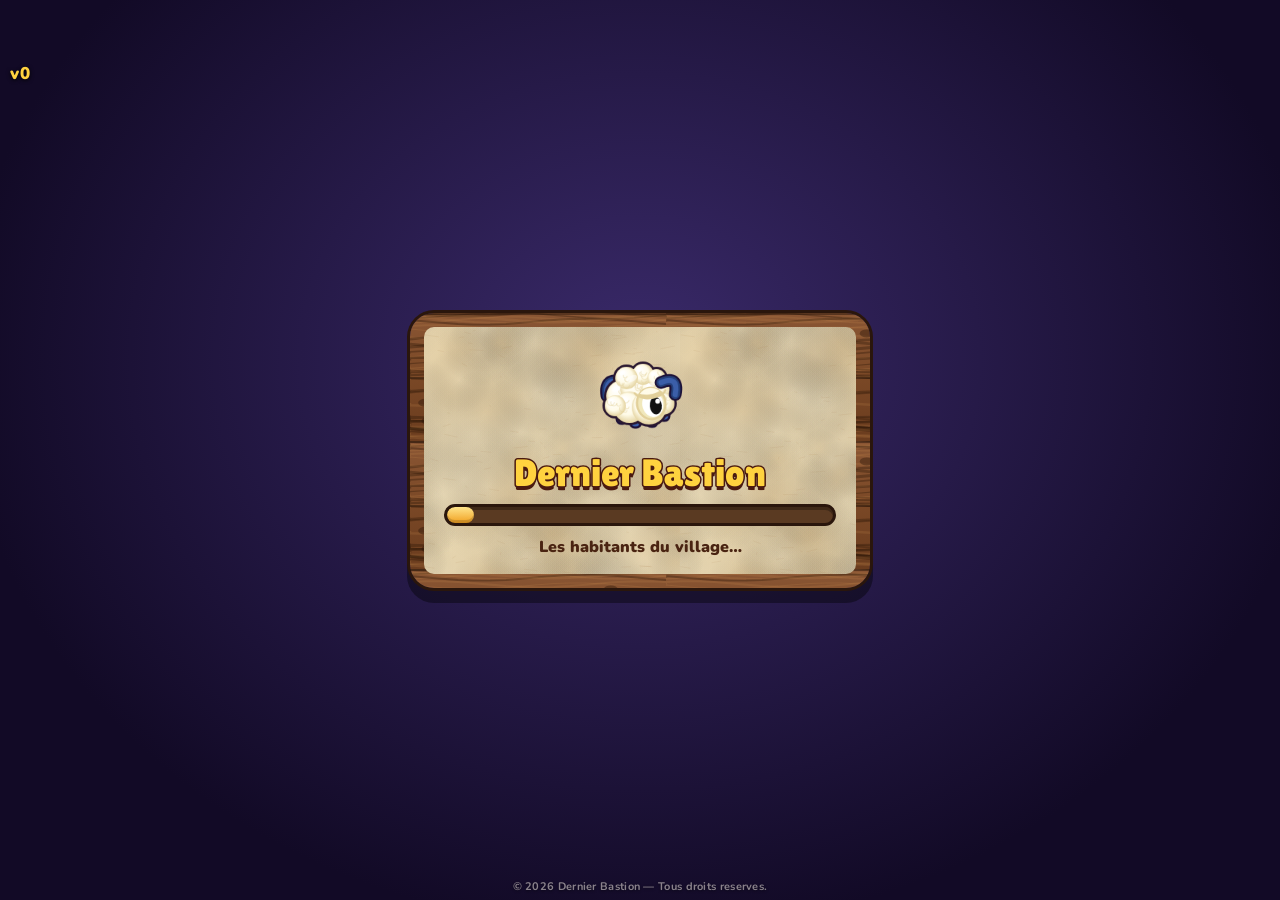
<file: index.html>
<!doctype html>
<html lang="fr">
<head>
<meta charset="utf-8">
<meta name="viewport" content="width=device-width,initial-scale=1,viewport-fit=cover,user-scalable=no">
<style>#fsBtn{display:none!important}</style>
<script>if(location.protocol==='file:'&&window.BastionAndroid&&BastionAndroid.importLegacySave){try{const s={};for(let i=0;i<localStorage.length;i++){const k=localStorage.key(i);if(k.startsWith('dernier-bastion'))s[k]=localStorage.getItem(k);}BastionAndroid.importLegacySave(JSON.stringify(s));}catch(e){console.error('Transfert impossible',e);}}</script>
<title>Dernier Bastion</title>
<link rel="stylesheet" href="fonts/fonts.css">
<link rel="stylesheet" href="style.css?v=451">

</head>
<body>
<canvas id="village" aria-label="Village"></canvas>
<canvas id="game" aria-label="Zone de jeu" hidden></canvas>
<canvas id="fpv" aria-hidden="true" hidden></canvas>

<div id="hud" hidden>
  <div id="fpCross" hidden></div>
  <div class="hud-top">
    <div class="vitals">
      <div class="meter"><div class="fill" id="hpFill"></div><div class="lbl"><span>PV</span><span id="hpText">100 / 100</span></div></div>
      <div class="meter xp"><div class="fill" id="xpFill" style="width:0"></div><div class="lbl"><span id="lvlText">Niv. 1</span><span id="xpText"></span></div></div>
    </div>
    <div class="wavebox"><span id="waveText">Vague 1</span><small id="leftText">Prépare-toi</small></div>
    <div class="hud-right">
      <span class="chip"><span id="killText">0</span>&nbsp;monstres</span>
      <span class="chip"><i class="coin"></i><span id="coinRunText">0</span></span>
      <span class="chip" id="speedChip" style="background:var(--sun);color:var(--ink)" hidden>×2</span>
      <button class="hud-mini" id="viewBtn" aria-label="Changer de vue">👁</button>
      <button class="hud-mini" id="speedHud" aria-label="Vitesse ×2">×2</button>
      <button id="pauseBtn" aria-label="Pause"></button>
    </div>
  </div>
  <div id="bossBar" hidden><div class="name" id="bossName"></div><div class="meter"><div class="fill" id="bossFill"></div></div></div>
  <div class="actions">
    <button class="act" id="bDash" aria-label="Roulade"><span class="ic">»</span><span>Roulade</span></button>
    <button class="act" id="bGren" aria-label="Grenade"><span class="ic">●</span><span>Grenade</span></button>
    <button class="act" id="bAim" aria-label="Viser" hidden><span class="ic">◎</span><span>Viser</span></button>
    <button class="act" id="bUlt" aria-label="Ultime"><span class="ic">★</span><span id="ultLabel">Ultime</span></button>
  </div>
</div>
<div id="hurt"></div>
<div id="banner"><div class="big" id="bannerBig"></div><div class="sub" id="bannerSub"></div></div>

<div id="vhud">
  <div class="vtop">
    <div class="group">
      <span class="vname">Village du Bastion</span>
      <span class="chip"><i class="coin"></i><span id="vCoins">0</span></span>
      <span class="chip"><i class="gem"></i><span id="vGems">0</span></span>
      <span class="chip" id="vHdv"></span>
      <span class="chip" id="vBuilderChip"><span id="vBuilder"></span></span>
    </div>
    <div class="group">
      <button class="btn alt" id="vFriends">Amis</button>
      <button class="btn alt" id="vCam">Vue</button>
      <button class="btn alt" id="vTest" hidden>Mode test</button>
      <button class="btn alt" id="vGfx">Graphismes</button>
      <button class="btn alt" id="vChest">Coffre</button>
      <button class="btn alt" id="vBag">Sac</button>
      <button class="btn alt" id="vSet">Paramètres</button>
      <button class="btn alt" id="soundBtn">Son : oui</button>
      <button class="btn alt" id="fsBtn">Plein écran</button>
    </div>
  </div>
  <div id="vhint">Pouce gauche : marcher · glisse à droite : tourner la caméra · approche-toi d’un bâtiment</div>
  <button class="btn big" id="vFallback" hidden>Jouer au Bastion</button>
  <div id="vjoy" hidden><div id="vjoyKnob"></div></div>
  <div id="vpanel" hidden></div>
</div>

<div class="modal" id="portalM" hidden>
  <div class="modal-in">
    <button class="modal-x" data-close aria-label="Fermer le portail">&#10005;</button>
    <h2>Portail</h2>
    <p class="sub">Choisis ton aventure <button class="btn alt pm-gfx" id="pmGfx" title="Fluide : moins d’effets et une image moins fine, pour un jeu plus rapide">Graphismes : beau</button></p>
    <div class="games">
      <section class="game-card bastion-card">
        <h3>Le Bastion</h3>
        <p class="gc-sub">Défends le bastion contre les vagues de monstres · record : vague <span id="pmBest">0</span></p>
        <div class="pm-row">
          <canvas id="pmHero" width="192" height="192"></canvas>
          <div>
            <b id="pmCls"></b>
            <p id="pmBonus"></p>
            <button class="btn alt" id="pmClassBtn" style="font-size:.95rem;padding:.4em .8em">Changer de classe</button>
          </div>
        </div>
        <div class="diff" id="diffRow" role="radiogroup" aria-label="Difficulté">
          <button data-diff="easy">Facile</button><button data-diff="normal">Moyen</button><button data-diff="hard">Hardcore</button>
        </div>
        <p class="gc-sub" id="diffInfo"></p>
        <button class="btn big" id="playBtn">JOUER EN SOLO</button>
        <button class="btn alt" id="bastionDuo">JOUER À PLUSIEURS (2 À 4)</button>
      </section>
      <section class="game-card wolf-card">
        <h3>Loup-Garou</h3>
        <p class="gc-sub">Soirée au coin du feu</p>
        <div class="wolf-art" aria-hidden="true"><span class="moon"></span><span class="fire"></span></div>
        <p class="gc-desc">Une nuit dans la forêt, autour d’un feu de camp, avec 8 autres joueurs (des bots). Le Conteur t’explique les règles, puis… méfie-toi des loups !</p>
        <button class="btn big" id="wolfBtn">JOUER EN SOLO</button><button class="btn alt" id="wolfDuo">JOUER À DEUX</button>
      </section>
      <section class="game-card candy-card">
        <h3>Royaume Sucré</h3>
        <p class="gc-sub" id="pmCandy">Niveau 1</p>
        <div class="cc-art" id="ccArt" aria-hidden="true"></div>
        <p class="gc-desc">Aligne au moins 3 bonbons de la même couleur ! Bonbons spéciaux, boosters, niveaux récompenses et roue sucrée toutes les 10 heures.</p>
        <button class="btn big" id="candyBtn">JOUER</button>
      </section>
    </div>
    <details class="panel portal-history"><summary>Historique des parties</summary>
      <h2>Dernières parties <small id="totalKills"></small></h2>
      <ul class="hist" id="histList"></ul>
    </details>
  </div>
</div>

<div class="modal" id="coopM" hidden><div class="modal-in"><div class="coop-cols">
        <aside id="friendsCol"><h3>Mes amis</h3><div id="friendsList"></div><p class="friends-tip">Pour ajouter un ami : connectez-vous une fois avec son code, puis touchez « Ajouter cet ami » dans la bulle 💬 Amis. Ensuite, « Rejoindre » suffit (ton ami doit avoir créé sa partie).</p></aside>
        <div id="coopPanel">
          <h2 id="coopTitle">Jouer à deux</h2>
          <p><span id="coopRules">Deux héros et un butin commun. Vies : 3 en Facile, 2 en Moyen, 1 en Hardcore. L’hôte choisit les améliorations. Internet requis.</span></p>
          <p><label for="coopAlias">Mon identifiant (facultatif)</label><br><input id="coopAlias" maxlength="25" placeholder="#Trucmuche" autocomplete="off" spellcheck="false"></p>
          <button class="btn alt" id="coopHost">Créer une partie</button>
          <p><label for="coopCode">Code de ton ami</label><br><input id="coopCode" maxlength="25" autocomplete="off" autocapitalize="characters" spellcheck="false" placeholder="" style="font:inherit;width:12em;max-width:100%;padding:8px"></p>
          <button class="btn alt" id="coopJoin">Rejoindre</button>
          <p id="coopStatus" role="status" aria-live="polite">Crée une partie ou saisis le code de ton ami.</p>
          <button class="btn" id="coopStart" hidden>Lancer à deux</button>
          <button class="btn alt" id="coopCancel" hidden>Annuler / quitter</button>
        </div></div><button class="btn alt" id="coopBack">Retour au jeu</button></div></div>
<div id="socialPrompt" hidden style="position:fixed;z-index:9999;top:12px;left:50%;transform:translateX(-50%);width:300px;max-width:90vw;padding:12px;background:#24164f;color:white;border:2px solid #ffd23f;border-radius:8px"><p id="socialPromptText"></p><button class="btn" id="socialYes">Accepter</button> <button class="btn alt" id="socialNo">Refuser</button></div>
<div id="friendBar" hidden><details id="friendChat"><summary>💬 Amis <span id="friendUnread"></span></summary><p id="friendPlace"></p><button class="btn alt" id="friendAdd">Ajouter cet ami</button><p id="friendAddStatus"></p><div id="friendLog" role="log" aria-live="polite"></div><form id="friendForm"><input id="friendText" maxlength="280" placeholder="Ton message…" aria-label="Message à ton ami" autocomplete="off"><button class="btn" type="submit">Envoyer</button></form><button class="btn alt" id="friendMic">Activer mon micro</button><p id="friendVoice">Micro coupé</p><audio id="friendAudio" autoplay></audio><div id="friendLaunch" hidden><button class="btn" id="friendBastion">Bastion ×1</button><button class="btn" id="friendWolf">Loup-Garou</button></div><button class="btn alt" id="friendLeave">Quitter la session</button></details></div>
<div class="modal" id="dungeonIntro" hidden><div class="modal-in"><h2>Donjon des gobelins</h2><p>Chapitre 1 · Les tambours sous le village</p><p>Les gobelins ont creusé un repaire sous la colline. Traverse leurs quatre postes de garde, puis défie Gribouille, leur chef. Le village compte sur toi !</p><p>Cinq petites salles, à terminer dans l’ordre. Les portes s’ouvrent après chaque victoire. Les ressources et équipements arriveront plus tard.</p><div class="diff" id="dungeonDiff" role="radiogroup" aria-label="Difficulté du donjon"><button data-dd="easy">Facile</button><button data-dd="normal">Moyen</button><button data-dd="hard">Hardcore</button></div><p id="dungeonProgress"></p><button class="btn" id="dungeonStart">Entrer dans le donjon</button><button class="btn alt" id="dungeonBack">Retour au portail</button></div></div>
<div class="modal" id="dungeonClear" hidden><div class="modal-in"><h2 id="dungeonClearTitle"></h2><p id="dungeonClearStats"></p><p>La porte suivante est ouverte. Reprends ton souffle : +10 % PV.</p><button class="btn" id="dungeonNext">Passer à la salle suivante</button><button class="btn alt" id="dungeonLeave">Quitter le donjon</button></div></div>
<div class="modal" id="dungeonReport" hidden><div class="modal-in"><h2 id="dungeonResult"></h2><p id="dungeonTotal"></p><div id="dungeonRows"></div><p>Emplacements de ressources : les drops et la fabrication seront ajoutés plus tard.</p><div class="diff" id="dungeonReplayDiff" role="radiogroup" aria-label="Difficulté pour rejouer"></div><button class="btn" id="dungeonReplay">Rejouer</button><button class="btn alt" id="dungeonHome">Retour au village</button></div></div>
<div class="modal" id="tutorialM" hidden><div class="modal-in"><h2 id="tutorialTitle"></h2><p id="tutorialText"></p><p id="tutorialProgress"></p><button class="btn alt" id="tutorialPrev">Précédent</button> <button class="btn" id="tutorialNext">Suivant</button> <button class="btn alt" id="tutorialSkip">Passer le tutoriel</button></div></div>
<div id="npcBubble" hidden role="status"><b id="npcSpeaker"></b><span id="npcWords"></span></div>
<section id="wolfDuoGame" hidden aria-label="Loup-Garou multijoueur">
<header><h2>Loup-Garou · <span id="wdPhase"></span></h2><button class="btn alt" id="wdQuit">Quitter</button></header>
<div class="wd-layout"><div><div class="wd-fire" aria-hidden="true">🌲 🔥 🌲</div><div id="wdPlayers"></div></div>
<div class="wd-story"><details><summary id="wdRole"></summary><p id="wdRoleHelp"></p></details><div id="wdLog" role="log" aria-live="polite"></div><b id="wdPrompt"></b><div id="wdChoices"></div><details><summary>Historique des votes</summary><div id="wdVotes"></div></details><p id="wdReward"></p></div></div></section>
<div class="modal" id="testM" hidden><div class="modal-in"><h2>Mode test</h2><p>Code du bunker requis.</p><input id="testCode" type="password" inputmode="numeric" maxlength="12" aria-label="Code du mode test" autocomplete="off"><p id="testMsg" role="status"></p><button class="btn" id="testUnlock">Déverrouiller</button><button class="btn alt" data-close>Annuler</button></div></div>
<div class="modal" id="classesM" hidden>
  <div class="modal-in">
    <h2>Caserne</h2>
    <p class="sub">Améliore la Caserne pour débloquer de nouvelles classes.</p>
    <div class="classes" id="classList" style="width:100%"></div>
    <div class="row-btns"><button class="btn" data-close>Valider</button></div>
  </div>
</div>

<div class="modal" id="skinsM" hidden>
  <div class="modal-in">
    <button class="modal-x" data-close aria-label="Fermer la garde-robe">&#10005;</button>
    <h2 id="shopTitle">Garde-robe</h2>
    <p class="sub"><span class="chip"><i class="coin"></i><span id="skinCoins">0</span> pièces</span> <span class="chip"><i class="gem"></i><span id="skinGems">0</span> gemmes</span></p>
    <div class="shop-layout">
    <aside class="pv">
      <div class="pv-stage">
        <canvas id="pvCanvas" aria-label="Aperçu du héros"></canvas>
        <div class="pv-rot"><button class="pv-arrow" id="pvLeft" aria-label="Tourner vers la gauche">&#9664;</button><button class="pv-arrow" id="pvRight" aria-label="Tourner vers la droite">&#9654;</button></div>
      </div>
      <div class="pv-info"><b id="pvName">Ton héros</b><span id="pvSub">Touche un objet pour l’essayer</span></div>
      <div class="pv-btns"><button class="btn" id="pvAct" hidden></button><button class="btn alt" id="pvReset">Annuler l’essai</button></div>
    </aside>
    <div class="shop-main">
    <div class="tabs" role="tablist">
      <button class="tab" data-tab="gear" role="tab"><svg viewBox="0 0 24 24" aria-hidden="true"><path d="M3 16c3 1 15 1 18 0l-2 3H5z" fill="currentColor"/><path d="M7 15c0-5 2-10 5-10s5 5 5 10" fill="currentColor" opacity=".75"/></svg><span>Équipements</span></button>
      <button class="tab" data-tab="weapon" role="tab"><svg viewBox="0 0 24 24" aria-hidden="true"><path d="M3 10h13l3-2h2v5h-4l-1 2h-3l-1 4H8l1-4H3z" fill="currentColor"/></svg><span>Armes</span></button>
      <button class="tab" data-tab="wskin" role="tab"><svg viewBox="0 0 24 24" aria-hidden="true"><path d="M12 2l2.6 6.3L21 9l-5 4.4L17.5 20 12 16.6 6.5 20 8 13.4 3 9l6.4-.7z" fill="currentColor"/></svg><span>Skins d’armes</span></button>
      <button class="tab" data-tab="melee" role="tab"><svg viewBox="0 0 24 24" aria-hidden="true"><path d="M19 3l2 2-9.5 9.5-2-2z" fill="currentColor"/><path d="M6 13l5 5-1.5 1.5-1.5-1.5-3 3-2-2 3-3-1.5-1.5z" fill="currentColor"/></svg><span>Corps à corps</span></button>
      <button class="tab" data-tab="mskin" role="tab"><svg viewBox="0 0 24 24" aria-hidden="true"><path d="M19 3l2 2-9.5 9.5-2-2z" fill="currentColor"/><path d="M17 12l1 2 2 1-2 1-1 2-1-2-2-1 2-1z" fill="currentColor"/><path d="M6 13l5 5-1.5 1.5-1.5-1.5-3 3-2-2 3-3-1.5-1.5z" fill="currentColor"/></svg><span>Skins corps à corps</span></button>
      <button class="tab" data-tab="pet" role="tab"><svg viewBox="0 0 24 24" aria-hidden="true"><ellipse cx="12" cy="16" rx="5" ry="4" fill="currentColor"/><circle cx="6" cy="10" r="2.2" fill="currentColor"/><circle cx="10" cy="6.5" r="2.2" fill="currentColor"/><circle cx="14" cy="6.5" r="2.2" fill="currentColor"/><circle cx="18" cy="10" r="2.2" fill="currentColor"/></svg><span>Familiers</span></button>
      <button class="tab" data-tab="cosm" role="tab"><svg viewBox="0 0 24 24" aria-hidden="true"><path d="M7 4h10l2 16-7-3-7 3z" fill="currentColor"/><circle cx="12" cy="9" r="2" fill="#fff8ec" opacity=".8"/></svg><span>Objivants</span></button>
      <button class="tab sel" data-tab="look" role="tab"><svg viewBox="0 0 24 24" aria-hidden="true"><path d="M12 3a9 9 0 1 0 0 18c1.5 0 2-1 1.4-2.2-.6-1.1.1-2.3 1.4-2.3H17a4 4 0 0 0 4-4c0-5-4-9.5-9-9.5z" fill="currentColor"/><circle cx="7.5" cy="11" r="1.6" fill="#ff4f6d"/><circle cx="10" cy="7" r="1.6" fill="#ffd23f"/><circle cx="15" cy="7.5" r="1.6" fill="#3db8ff"/></svg><span>Apparence</span></button>
    </div>
    <div id="gearList" style="width:100%;display:flex;flex-direction:column;gap:14px" hidden></div>
    <div id="skinList" style="width:100%;display:flex;flex-direction:column;gap:14px"></div>
    <div id="cosmList" style="width:100%;display:flex;flex-direction:column;gap:14px" hidden></div>
    <div id="weaponList" style="width:100%" hidden></div>
    <div id="meleeList" style="width:100%" hidden></div>
    <div id="mskinList" style="width:100%" hidden></div>
    <div class="wskins" id="wskinList" style="width:100%" hidden></div>
    <div id="petList" style="width:100%" hidden></div>
    </div>
    </div>
    <div class="row-btns"><button class="btn" data-close>Valider</button></div>
  </div>
</div>

<div class="modal" id="witchM" hidden>
  <div class="modal-in">
    <button class="modal-x" data-close aria-label="Fermer la sorcière">&#10005;</button>
    <h2>La sorcière</h2>
    <p class="sub"><span class="chip"><i class="coin"></i><span id="witchCoins">0</span> pièces</span> « Choisis un œuf, je m’occupe du reste… »</p>
    <div class="tabs" id="witchTabs"><button class="tab" data-wtab="eggs">Les œufs</button><button class="tab" data-wtab="pets">Mes familiers</button></div>
    <div id="witchList" style="width:100%"></div>
  </div>
</div>
<div class="modal" id="decoM" hidden>
  <div class="modal-in">
    <button class="modal-x" data-close aria-label="Fermer la décoration">&#10005;</button>
    <h2>Décoration</h2>
    <p class="sub"><span class="chip"><i class="coin"></i><span id="decoCoins">0</span> pièces</span> Chaque meuble garde sa place : tu choisis seulement son style.</p>
    <div class="deco-prev" id="decoPrevBox" hidden><canvas id="decoPrev" width="360" height="220"></canvas><div><b id="decoPrevName"></b><p id="decoPrevInfo"></p><button class="btn" id="decoPrevBuy"></button></div></div>
    <div id="decoList" style="width:100%;display:flex;flex-direction:column;gap:12px"></div>
  </div>
</div>
<div id="fade" hidden></div>
<div id="loader">
  <div class="ld-card">
    <canvas id="ldSheep" width="128" height="128" aria-hidden="true"></canvas>
    <h1>Dernier Bastion</h1>
    <div class="ld-bar"><div id="ldFill"></div></div>
    <p id="ldStep">Chargement…</p>
    <p class="ld-tip" id="ldTip"></p>
  </div>
</div>
<div id="candy" hidden>
  <div class="cc-map" id="ccMap">
    <div class="cc-top">
      <button class="cc-btn blue sm" id="ccBack">&#9664; Village</button>
      <div class="cc-title">Royaume Sucré<small><span id="ccStarsTot">0</span> ★ · <span id="ccStreakMap"></span></small></div>
      <button class="cc-gobbtn" id="ccGobBtn" aria-pressed="false" title="Mode du Gobelin têtu (hardcore) : tous les bonbons en rose, seules leurs formes changent">&#127856; Gobelin têtu · hardcore</button>
      <button class="cc-wheelbtn" id="ccWheelBtn"><i class="cc-mini"></i><span id="ccWheelTime">Roue prête !</span></button>
    </div>
    <div class="cc-inv" id="ccInv"></div>
    <div class="cc-scroll" id="ccPath"></div>
  </div>
  <div class="cc-play" id="ccPlay" hidden>
    <div class="cc-hud">
      <div class="cc-panel cc-lvl"><b id="ccLvl">Niveau 1</b><button class="cc-x" id="ccQuit" aria-label="Quitter le niveau">&#10005;</button></div>
      <div class="cc-panel cc-moves"><b id="ccMoves">20</b><span>coups</span></div>
      <div class="cc-panel"><span class="cc-lab">Objectifs</span><div class="cc-goals" id="ccGoals"></div></div>
      <div class="cc-panel cc-sc"><span class="cc-lab">Score</span><b id="ccScore">0</b><div class="cc-bar" id="ccBar"><i id="ccBarFill"></i><s>★</s><s>★</s><s>★</s></div></div>
    </div>
    <div class="cc-wrap" id="ccWrap"><canvas id="ccCanvas"></canvas><div id="ccFx"></div></div>
    <div class="cc-boost" id="ccBoost"></div>
  </div>
  <div class="cc-pop" id="ccPop" hidden><div class="cc-pop-in" id="ccPopIn"></div></div>
</div>

<div id="wolf" hidden>
  <div id="wNight"></div>
  <div class="w-top"><span class="chip" id="wPhase"></span><span class="chip" id="wRole"></span><button class="btn alt" id="wQuit">Quitter</button></div>
  <div id="wBubbles"></div>
  <div class="w-box" id="wBox"><div class="w-who" id="wWho"></div><div class="w-text" id="wText"></div><div class="w-btns" id="wBtns"></div></div>
  <div class="w-card" id="wCard" hidden><small>Ta carte</small><canvas id="wCardArt" width="220" height="200"></canvas><b id="wCardName"></b><p id="wCardDesc"></p><span class="w-tap">Touche la carte pour commencer</span></div>
</div>
<div class="modal" id="patchM" hidden>
  <div class="modal-in">
    <button class="modal-x" data-close aria-label="Fermer">&#10005;</button>
    <h2>Nouveautés</h2>
    <div class="patch" id="patchList"></div>
    <div class="row-btns"><button class="btn" data-close>Super !</button></div>
  </div>
</div>
<div class="modal" id="tribeM" hidden>
  <div class="modal-in">
    <button class="modal-x" data-close id="tribeX" aria-label="Fermer" hidden>&#10005;</button>
    <h2>Crée ton personnage</h2>
    <p class="sub">Choisis l’aventurier qui te représentera. Tu choisiras ensuite sa classe à la Caserne (Soldat, Ingénieur, Médecin…).</p>
    <label class="tribe-name">Nom de ton personnage <input id="tribeName" maxlength="16" placeholder="Arthur, Bjorn, Merlin…" autocomplete="off"></label>
    <div class="tribes" id="tribeList"></div>
  </div>
</div>
<div id="slotMenu" hidden>
  <div class="sm-in">
    <h1>Dernier Bastion</h1>
    <p class="sm-sub">Choisis ton personnage</p>
    <div class="sm-slots" id="smSlots"></div>
    <div class="sm-load"><div class="sm-bar"><i id="smFill"></i></div><span id="smStep">Chargement du jeu…</span></div>
    <button class="btn alt" id="smBack" hidden>Retour au village</button>
  </div>
</div>
<div class="modal" id="jobsM" hidden>
  <div class="modal-in">
    <button class="modal-x" data-close aria-label="Fermer les métiers">&#10005;</button>
    <h2>Métiers</h2>
    <div class="jobs" id="jobsList"></div>
    <div class="jtabs" id="jobsTabs"><button class="btn alt" data-jtab="res">Ressources</button><button class="btn alt" data-jtab="forge">Forgeron</button><button class="btn alt" data-jtab="alch">Alchimiste</button></div>
    <div id="jobsBody" class="jbody"></div>
  </div>
</div>
<div class="modal" id="setM" hidden>
  <div class="modal-in">
    <button class="modal-x" data-close aria-label="Fermer les paramètres">&#10005;</button>
    <h2>Paramètres</h2>
    <div id="setList" class="set-list"></div>
  </div>
</div>
<div id="raidAlert" hidden>
  <b>⚔ Alerte ! Le village est attaqué !</b>
  <span>Des monstres approchent des remparts.</span>
  <div class="row-btns"><button class="btn big-ish" id="raidGo">Défendre</button><button class="btn alt" id="raidNo">Plus tard</button></div>
</div>
<div class="modal" id="dbgM" hidden>
  <div class="modal-in">
    <button class="modal-x" onclick="DBG.close()" aria-label="Fermer">&#10005;</button>
    <h2>Panneau debug</h2>
    <div class="row-btns" style="flex-wrap:wrap;gap:6px">
      <button class="btn alt" onclick="DBG.go('maison')">maison</button>
      <button class="btn alt" onclick="DBG.go('atelier')">atelier</button>
      <button class="btn alt" onclick="DBG.go('escalierHaut')">escalierHaut</button>
      <button class="btn alt" onclick="DBG.go('escalierBas')">escalierBas</button>
      <button class="btn alt" onclick="DBG.go('table')">table</button>
      <button class="btn alt" onclick="DBG.go('concasseur')">concasseur</button>
      <button class="btn alt" onclick="DBG.go('porte')">porte</button>
      <button class="btn alt" onclick="DBG.go('coffre')">coffre</button>
      <button class="btn alt" onclick="DBG.char()">personnage</button>
      <button class="btn alt" onclick="DBG.go('chaises')">chaises</button>
    </div>
    <pre id="dbgTxt" style="text-align:left;font:13px ui-monospace,monospace;background:rgba(0,0,0,.35);padding:8px;border-radius:8px;white-space:pre-wrap"></pre>
    <div class="row-btns"><button class="btn" onclick="DBG.close()">Fermer</button></div>
  </div>
</div>
<div class="modal" id="ideaM" hidden>
  <div class="modal-in">
    <button class="modal-x" data-close aria-label="Fermer">&#10005;</button>
    <h2>Proposer une amélioration</h2>
    <p class="sub">Écris ton idée, puis touche le bouton pour la copier.</p>
    <textarea id="ideaText" rows="5" style="width:100%;box-sizing:border-box;border-radius:10px;padding:8px;background:rgba(0,0,0,.35);color:#fff;border:1px solid rgba(255,255,255,.25);font:14px system-ui,sans-serif"></textarea>
    <div class="row-btns"><button class="btn big-ish" data-ideasave>Copier mon idée</button></div>
  </div>
</div>
<div class="modal" id="bagM" hidden>
  <div class="modal-in">
    <button class="modal-x" data-close aria-label="Fermer le sac">&#10005;</button>
    <h2>Mon sac</h2>
    <p class="sub" id="bagSub"></p>
    <div id="bagList"></div>
    <p class="sub" id="bagChest" style="opacity:.85;margin-top:10px"></p>
    <div class="row-btns"><button class="btn big-ish" data-close>Fermer</button></div>
  </div>
</div><div class="modal" id="chestM" hidden>
  <div class="modal-in">
    <button class="modal-x" data-close aria-label="Fermer le coffre">&#10005;</button>
    <h2 id="chestTitle">Coffre du jour</h2>
    <p class="sub" id="chestSub"></p>
    <div class="streak" id="chestStreak"></div>
    <canvas id="chestCv" width="420" height="300" aria-label="Coffre"></canvas>
    <p class="chest-res" id="chestRes"></p>
    <div class="row-btns"><button class="btn big-ish" id="chestOpen">Ouvrir le coffre</button></div>
  </div>
</div>

<div class="modal" id="levelup" hidden>
  <div class="modal-in">
    <h2 id="luTitle">Niveau 2 !</h2>
    <p class="sub">Choisis une amélioration</p>
    <div class="lu-timer" id="luTimer" hidden><i></i></div>
    <div class="cards" id="luCards"></div>
  </div>
</div>

<div class="modal" id="pause" hidden>
  <div class="modal-in">
    <h2>Pause</h2>
    <p class="sub" id="pauseInfo"></p>
    <div class="row-btns">
      <button class="btn" id="resumeBtn">Reprendre</button>
      <button class="btn alt" id="zoomBtn">Caméra</button>
      <button class="btn alt" id="speedBtn">Vitesse : ×1</button>
      <button class="btn alt" id="quitBtn">Abandonner la partie</button>
    </div>
  </div>
</div>

<div class="modal" id="over" hidden>
  <div class="modal-in">
    <h2>Fin du combat</h2>
    <div class="record" id="recordText" hidden>Nouveau record !</div>
    <div class="recap-head"><canvas id="rHero" width="160" height="160"></canvas><div class="recap-who"><b id="rName"></b><small id="rSub"></small></div><div class="recap-time"><span>Temps de combat</span><b id="rTime">0:00</b></div></div>
    <div class="results">
      <div class="res"><b id="rWave">0</b><span>Vague</span></div>
      <div class="res"><b id="rKills">0</b><span>Monstres</span></div>
      <div class="res"><b id="rLevel">0</b><span>Niveau</span></div>
      <div class="res"><b id="rCoins">0</b><span>Pièces</span></div>
      <div class="res"><b id="rGems">0</b><span>Gemmes</span></div>
    </div>
    <div class="recap-loot" id="rLootBox" hidden><h3>Butin de fin de combat</h3><div class="rloot" id="rLoot"></div><p class="rnote" id="rNote"></p></div>
    <div class="row-btns">
      <button class="btn" id="againBtn">Rejouer</button>
      <button class="btn alt" id="menuBtn">Retour au village</button>
    </div>
  </div>
</div>

<script src="three.min.js"></script>
<script src="vendor/peerjs.min.js"></script>
<script src="coop-session.js?v=451"></script>
<script src="friend-book.js?v=451"></script>
<script src="dungeon-rules.js?v=451"></script>
<script src="character-models.js?v=451"></script>
<script src="coop-motion.js?v=451"></script>
<script src="coop-comms.js?v=451"></script>
<script src="wolf-social.js?v=451"></script>
<script src="wolf-duo.js?v=451"></script>
<script src="loader.js?v=451"></script>
<script src="main.js?v=451"></script>
</body>
</html>
</file>
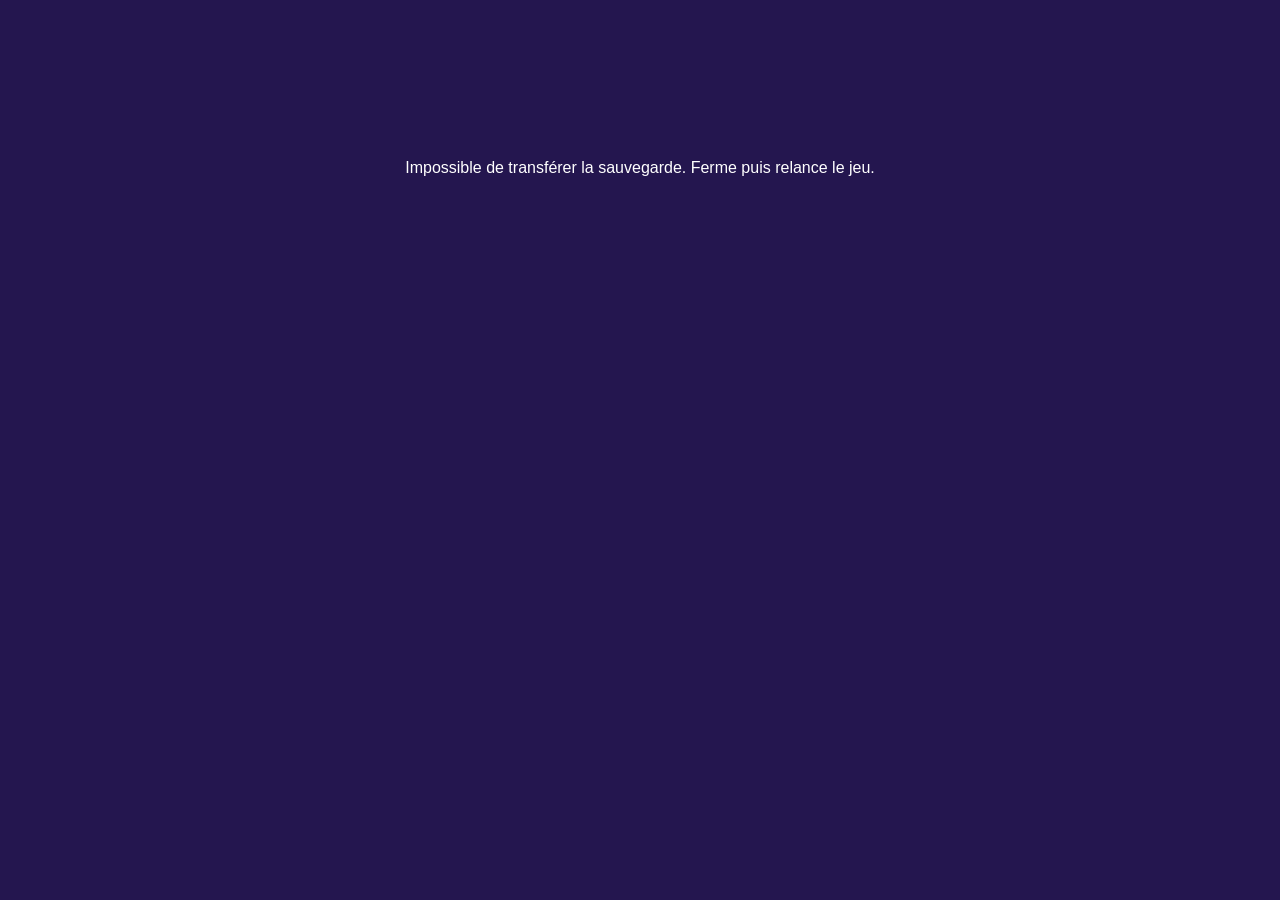
<file: migrate.html>
<!doctype html><meta charset="utf-8"><title>Dernier Bastion</title>
<body style="background:#24164f;color:white;font-family:sans-serif;text-align:center;padding:15vh 15px">
<p id="message">Transfert de ta sauvegarde…</p>
<script>
try {
  const save = {};
  for (let i=0;i<localStorage.length;i++) {
    const key=localStorage.key(i);
    if (key.startsWith('dernier-bastion')) save[key]=localStorage.getItem(key);
  }
  BastionAndroid.importLegacySave(JSON.stringify(save));
} catch (error) {
  document.getElementById('message').textContent='Impossible de transférer la sauvegarde. Ferme puis relance le jeu.';
}
</script>
</file>
<file: fonts/fonts.css>
@font-face{font-family:'Lilita One';font-style:normal;font-weight:400;font-display:swap;src:url('lilita-one-latin-400-normal.woff2') format('woff2')}
@font-face{font-family:'Nunito';font-style:normal;font-weight:700;font-display:swap;src:url('nunito-latin-700-normal.woff2') format('woff2')}
@font-face{font-family:'Nunito';font-style:normal;font-weight:800;font-display:swap;src:url('nunito-latin-800-normal.woff2') format('woff2')}
@font-face{font-family:'Nunito';font-style:normal;font-weight:900;font-display:swap;src:url('nunito-latin-900-normal.woff2') format('woff2')}
</file>
<file: style.css>
#tutorialM{z-index:210}#tutorialText{font-size:1.05rem;line-height:1.6}#npcBubble{position:fixed;z-index:70;pointer-events:none;zoom:1!important;box-sizing:border-box;width:max-content;max-width:min(200px,55vw);padding:7px 9px;border:2px solid #3a3550;border-radius:6px;background:#fff8ec;color:#24164f;font:12px/1.3 Nunito,sans-serif;box-shadow:0 2px 5px #0004}#npcSpeaker{display:block;font-weight:900;margin-bottom:2px}#npcWords{display:block}

#friendBar{position:fixed;right:8px;top:65px;z-index:180;max-width:min(360px,90vw);background:#24164f;color:white;border:2px solid #ffd23f;border-radius:12px;padding:8px}#friendChat>summary{cursor:pointer}#friendChat[open]{max-height:70vh;overflow:auto}#friendLog{max-height:160px;overflow:auto;overflow-wrap:anywhere}#friendLog p{margin:5px 0}#friendForm{display:flex;gap:5px}#friendText{min-width:0;flex:1;font:inherit}#friendVoice,#friendPlace{font-size:.85rem}#friendLaunch{display:flex;gap:5px}#friendBar input{padding:6px}#friendBar .btn{font-size:.85rem;padding:6px}

#wolfDuoGame{position:fixed;inset:0;z-index:100;padding:16px;overflow:auto;background:radial-gradient(ellipse at 30% 50%,#344532,#10152c 75%);color:#fff8ec}
#wolfDuoGame header{display:flex;align-items:center;justify-content:space-between;gap:12px}#wolfDuoGame h2{margin:0;font-size:1.4rem}
.wd-layout{display:grid;grid-template-columns:1fr 1fr;gap:20px;max-width:1300px;margin:auto}.wd-fire{text-align:center;font-size:2.5rem}
#wdPlayers{display:grid;grid-template-columns:repeat(3,1fr);gap:10px}.wd-seat{display:flex;flex-direction:column;text-align:center;padding:8px;border:2px solid #8a7654;border-radius:18px;background:#202d2c}.wd-face{font-size:1.8rem}.wd-seat.dead{opacity:.55}.wd-seat span:last-child{font-size:.8rem}
.wd-story{display:flex;flex-direction:column;gap:10px;min-height:0}#wdRole{color:#ffd23f;font-weight:bold;cursor:pointer}#wdLog{height:150px;overflow:auto;background:#101329a0;border-radius:12px;padding:10px}#wdLog p{margin:4px 0;font-size:.9rem}#wdChoices{display:flex;flex-wrap:wrap;gap:8px}#wdChoices details{width:100%}#wdChoices summary{cursor:pointer;padding:8px;color:#ffd23f}#wdChoices details .btn{margin:4px}#wdChoices .btn{font-size:.9rem;padding:.5em .7em}
@media(max-width:650px){.wd-layout{grid-template-columns:1fr}.wd-fire{display:none}.wd-seat{padding:4px}.wd-face{font-size:1.2rem}#wdLog{height:90px}}
/* Portal: four choices fit on tablets in landscape; no lobby embedded in a card. */
#portalM .games{grid-template-columns:repeat(4,minmax(0,1fr));gap:10px}
#portalM .modal-in{max-height:calc(100dvh / var(--uiz, .85) - 24px);padding:14px;gap:10px}
#portalM .game-card{min-width:0;padding:10px;gap:7px}
#portalM .pm-row{display:none}
#portalM .gc-desc{font-size:.82rem;line-height:1.2}
#portalM .game-card .btn{width:100%;padding:.45em .6em;font-size:1.1rem}
#portalM .portal-history{width:100%;padding:6px;margin:0}
#portalM .wolf-art,#portalM .cc-art{height:70px;min-height:0;max-height:70px;overflow:hidden}
#coopM .modal-in{width:min(980px,100%)}
.coop-cols{display:flex;gap:16px;width:100%;align-items:flex-start;flex-wrap:wrap}
#friendsCol{flex:0 0 300px;max-width:100%;background:#2f2066;border:3px solid var(--ink);border-radius:18px;padding:12px;box-shadow:0 5px 0 var(--ink);display:flex;flex-direction:column;gap:8px}
#friendsCol h3{margin:0;font-family:var(--display);font-weight:400;font-size:1.5rem;color:var(--sun)}
#coopPanel{flex:1 1 320px;min-width:0}
#friendsList{display:flex;flex-direction:column;gap:8px;color:var(--muted);font-weight:800}
.friend-row{display:flex;flex-direction:column;gap:6px;background:rgba(255,255,255,.07);border-radius:12px;padding:8px 10px;color:var(--paper)}
.friend-row b{font-size:1.05rem}.friend-row small{color:var(--muted)}
.friend-row .row-btns{display:flex;gap:6px;flex-wrap:wrap}
.friends-tip{margin:0;font-size:.8rem;color:var(--muted);font-weight:700}
@media (max-height:650px){#portalM .gc-desc,#portalM .wolf-art,#portalM .cc-art{display:none}#portalM .game-card h3{font-size:1.4rem}#portalM .modal-in>h2{margin:0}}
@media (max-width:600px) and (orientation:portrait){#portalM .games{grid-template-columns:1fr}#portalM .game-card{display:grid;grid-template-columns:1fr 1fr;gap:6px}#portalM .game-card h3,#portalM .gc-sub{grid-column:1/-1}#portalM .gc-desc,#portalM .wolf-art,#portalM .cc-art{display:none}#portalM .diff{grid-column:1/-1}#portalM .candy-card .btn{grid-column:1/-1}}
@media(max-height:500px){#portalM .modal-in>h2{font-size:2rem}#portalM .game-card .btn{font-size:1rem;padding:.5em .6em}#portalM .modal-in{gap:6px}#portalM .gc-sub{font-size:.8rem}}
.dungeon-card{background:linear-gradient(150deg,#495434,#243328)}
#dungeonReport .modal-in{width:min(700px,100%);max-height:calc(100dvh / var(--uiz,.85) - 32px);overflow-y:auto;display:block;padding:16px}
#dungeonRows{width:100%}#dungeonReport h2{margin:0 0 8px;font-size:clamp(24px,4vw,34px)}#dungeonReport p{margin:5px 0}#dungeonReport .btn{margin:8px 4px 0}
.dungeon-row h3{margin:0 0 3px;font-size:17px}.dungeon-row p{font-size:14px}
.dungeon-row{padding:8px;margin:6px 0;background:#302545;border:1px solid #7d7390;border-radius:8px}
.dungeon-loot{display:flex;gap:6px;margin-top:7px}.dungeon-loot span{display:block;width:24px;height:24px;background:#171422;border:2px solid #726981;border-radius:4px}
#dungeonClear .modal-in,#dungeonIntro .modal-in{max-width:600px}
@media(max-width:600px) and (orientation:portrait){#portalM .dungeon-card .btn{grid-column:1/-1}#portalM .games{gap:5px}#portalM .game-card{padding:7px;gap:4px}#portalM .gc-sub{font-size:.75rem;margin:0}}
/* Layout : village 3D plein écran (WebGL) ou Bastion en 2D (canevas), interface en couches par-dessus. Un seul look : couleurs vives façon jouet. */
:root{
  --ink:#1d1238;
  --night:#24164f;
  --violet:#6c4cf0;
  --lilac:#b9a6ff;
  --sun:#ffd23f;
  --mint:#3df5b0;
  --pink:#ff4fa3;
  --sky:#3db8ff;
  --orange:#ff8a1f;
  --paper:#fff8ec;
  --muted:#c8bdf5;
  --r-common:#c9d3e8;
  --r-rare:#3db8ff;
  --r-epic:#b46bff;
  --r-legend:#ffd23f;
  --display:'Lilita One','Arial Black',Impact,system-ui,sans-serif;
  --body:'Nunito',system-ui,-apple-system,'Segoe UI',Roboto,sans-serif;
  color-scheme:dark;
}
html,body{height:100%;margin:0;overflow:hidden;background:var(--night);color:var(--paper);font-family:var(--body);
  touch-action:none;user-select:none;-webkit-user-select:none;-webkit-touch-callout:none;-webkit-tap-highlight-color:transparent}
*{box-sizing:border-box}
[hidden]{display:none!important}
canvas#game{position:fixed;inset:0;display:block;touch-action:none}
canvas#fpv{position:fixed;inset:0;display:block;width:100%;height:100%;pointer-events:none}
.hud-right .hud-mini{pointer-events:auto;height:46px;min-width:46px;border-radius:14px;border:3px solid var(--ink);background:var(--paper);color:var(--ink);box-shadow:0 4px 0 var(--ink);font:900 .95rem var(--display,inherit);padding:0 .55em}
.hud-right .hud-mini.on{background:var(--sun)}
#fpCross{position:fixed;left:50%;top:50%;width:18px;height:18px;margin:-9px 0 0 -9px;pointer-events:none;z-index:5}
#fpCross::before,#fpCross::after{content:"";position:absolute;background:rgba(255,255,255,.85);box-shadow:0 0 0 1px rgba(29,18,56,.6)}
#fpCross::before{left:8px;top:0;width:2px;height:18px}#fpCross::after{top:8px;left:0;height:2px;width:18px}
button{font:inherit;color:inherit;cursor:pointer;touch-action:manipulation}
button:focus-visible{outline:3px solid var(--sun);outline-offset:3px}
.chunky{font-family:var(--display);letter-spacing:.02em}
.btn{border:3px solid var(--ink);border-radius:16px;background:var(--sun);color:var(--ink);font-family:var(--display);font-size:1.15rem;
  padding:.6em 1.2em;box-shadow:0 5px 0 var(--ink);transition:transform .06s}
.btn:active{transform:translateY(4px);box-shadow:0 1px 0 var(--ink)}
.btn.alt{background:var(--paper)}
.btn.pink{background:var(--pink);color:var(--paper)}
.btn:disabled{background:#6d6690;color:#2e2a45;cursor:not-allowed}

/* ---------- Menu ---------- */
#menu{position:fixed;inset:0;overflow-y:auto;touch-action:pan-y;
  padding-block:calc(env(safe-area-inset-top,0px) + 18px) calc(env(safe-area-inset-bottom,0px) + 24px);
  padding-left:max(16px,env(safe-area-inset-left,0px));padding-right:max(16px,env(safe-area-inset-right,0px));
  background:linear-gradient(180deg,rgba(36,22,79,.82),rgba(36,22,79,.55) 40%,rgba(36,22,79,.9))}
.menu-wrap{max-width:1100px;margin:0 auto;display:flex;flex-direction:column;gap:18px}
.topbar{display:flex;justify-content:space-between;align-items:center;gap:12px;flex-wrap:wrap}
.purse{display:flex;gap:10px;flex-wrap:wrap}
.chip{display:inline-flex;align-items:center;gap:6px;background:var(--ink);border:2px solid var(--violet);border-radius:999px;padding:.35em .9em;font-weight:900;font-variant-numeric:tabular-nums}
.gem{width:14px;height:14px;background:linear-gradient(135deg,#9af0ff,#3db8ff 55%,#b46bff);border:2px solid var(--ink);transform:rotate(45deg);border-radius:3px;flex:none;display:inline-block}
#vTest.on{background:var(--mint)}
.coin{width:16px;height:16px;border-radius:50%;background:var(--sun);border:2px solid var(--ink);box-shadow:inset -2px -2px 0 #e0a800;flex:none}
.small-btns{display:flex;gap:8px}
.small-btns .btn{font-size:.9rem;padding:.45em .8em;box-shadow:0 4px 0 var(--ink)}
h1.logo{margin:4px 0 0;font-family:var(--display);font-weight:400;line-height:.9;font-size:clamp(3rem,9vw,6.2rem);text-wrap:balance;
  color:var(--sun);-webkit-text-stroke:3px var(--ink);paint-order:stroke fill;
  text-shadow:0 6px 0 var(--ink),0 10px 0 var(--pink)}
h1.logo span{display:block;color:var(--mint);font-size:.62em}
.tagline{margin:6px 0 0;color:var(--muted);font-weight:800;max-width:60ch}
.menu-grid{display:grid;grid-template-columns:minmax(0,1.6fr) minmax(0,1fr);gap:18px;align-items:start}
@media (max-width:820px){.menu-grid{grid-template-columns:minmax(0,1fr)}}
.panel{background:rgba(29,18,56,.88);border:3px solid var(--ink);border-radius:20px;padding:16px;box-shadow:0 6px 0 rgba(0,0,0,.35);min-width:0}
.panel h2{margin:0 0 12px;font-family:var(--display);font-weight:400;font-size:1.5rem;color:var(--paper)}
.panel h2 small{font-family:var(--body);font-size:.85rem;color:var(--muted);font-weight:800;margin-left:6px}
.classes{display:grid;grid-template-columns:repeat(4,minmax(0,1fr));gap:12px}
@media (max-width:900px){.classes{grid-template-columns:repeat(2,minmax(0,1fr))}}
@media (max-width:560px){.classes{grid-template-columns:minmax(0,1fr)}}
.cls{text-align:left;background:#2f2066;border:3px solid var(--ink);border-radius:16px;padding:12px;display:flex;flex-direction:column;gap:8px;position:relative;min-width:0}
.cls.sel{background:#3d2a85;outline:3px solid var(--sun);outline-offset:-1px}
.cls canvas.hero{width:72px;height:72px}
.cls .name{font-family:var(--display);font-size:1.35rem;line-height:1}
.cls .desc{font-size:.88rem;color:var(--muted);font-weight:700;line-height:1.35}
.cls .ult{font-size:.8rem;font-weight:900;text-transform:uppercase;letter-spacing:.06em;color:var(--mint)}
.stats{display:grid;grid-template-columns:auto 1fr;gap:3px 8px;font-size:.75rem;font-weight:900;color:var(--muted);align-items:center}
.bar{height:7px;background:var(--ink);border-radius:4px;overflow:hidden}
.bar i{display:block;height:100%;background:var(--mint);border-radius:4px}
.lock{position:absolute;inset:0;border-radius:13px;background:rgba(29,18,56,.78);display:flex;flex-direction:column;align-items:center;justify-content:center;gap:8px;text-align:center;padding:10px}
.lock b{font-family:var(--display);font-size:1.2rem;font-weight:400}
.lock .btn{font-size:.95rem;padding:.45em .9em}
.shop{display:flex;flex-direction:column;gap:10px}
.shop-row{display:grid;grid-template-columns:minmax(0,1fr) auto;gap:4px 10px;align-items:center;background:#2f2066;border:3px solid var(--ink);border-radius:14px;padding:10px 12px}
.shop-row .n{font-family:var(--display);font-size:1.1rem}
.shop-row .d{font-size:.82rem;color:var(--muted);font-weight:800}
.pips{display:flex;gap:4px;grid-column:1}
.pips i{width:16px;height:8px;border-radius:3px;background:var(--ink);border:1px solid #4b3a8f}
.pips i.on{background:var(--sun);border-color:var(--ink)}
.shop-row .btn{grid-row:1 / span 3;grid-column:2;font-size:.9rem;padding:.45em .8em;display:inline-flex;gap:6px;align-items:center}
.play-row{display:flex;gap:14px;align-items:center;flex-wrap:wrap}
.play-row .btn.big{font-size:2rem;padding:.35em 1.6em;border-radius:20px;box-shadow:0 7px 0 var(--ink);background:var(--mint)}
.howto{color:var(--muted);font-weight:800;font-size:.9rem;line-height:1.5;max-width:60ch}
.howto b{color:var(--paper)}
.col{display:flex;flex-direction:column;gap:18px;min-width:0}
.skins{display:grid;grid-template-columns:repeat(auto-fill,minmax(108px,1fr));gap:10px}
.skin{position:relative;background:#2f2066;border:3px solid var(--ink);border-radius:16px;padding:8px 6px 10px;display:flex;flex-direction:column;align-items:center;gap:5px;min-width:0}
.skin.sel{background:#3d2a85;outline:3px solid var(--sun);outline-offset:-1px}
.skin canvas{width:88px;height:88px}
.skin.locked canvas{filter:grayscale(.8) brightness(.75)}
.skin .sn{font-family:var(--display);font-size:1.05rem;line-height:1}
.skin .sp{font-size:.75rem;font-weight:900;color:var(--muted);display:inline-flex;gap:5px;align-items:center}
.skin .sp.can{color:var(--sun)}
.hist{display:flex;flex-direction:column;gap:6px;margin:0;padding:0;list-style:none}
.hist li{display:grid;grid-template-columns:auto minmax(0,1fr) auto;gap:10px;align-items:center;background:#2f2066;border:2px solid var(--ink);border-radius:12px;padding:8px 10px;font-weight:800;font-size:.85rem}
.hist .w{font-family:var(--display);font-weight:400;font-size:1.1rem;color:var(--sun);font-variant-numeric:tabular-nums}
.hist .m{color:var(--paper);min-width:0}
.hist .dt{color:var(--muted);font-size:.75rem;text-align:right}
.empty{color:var(--muted);font-weight:800;margin:0}

/* ---------- HUD ---------- */
#hud{position:fixed;inset:0;pointer-events:none}
.hud-top{position:absolute;top:calc(env(safe-area-inset-top,0px) + 10px);left:max(12px,env(safe-area-inset-left,0px));right:max(12px,env(safe-area-inset-right,0px));
  display:grid;grid-template-columns:minmax(0,1fr) auto minmax(0,1fr);gap:10px;align-items:start}
.vitals{display:flex;flex-direction:column;gap:6px;max-width:300px}
.meter{position:relative;height:22px;background:var(--ink);border:3px solid var(--ink);border-radius:12px;overflow:hidden}
.meter .fill{position:absolute;inset:0;width:100%;border-radius:8px;transition:width .12s}
#hpFill{background:linear-gradient(180deg,#7dffc4,#2fd38f)}
#xpFill{background:linear-gradient(180deg,#8fd8ff,#3db8ff)}
.meter .lbl{position:absolute;inset:0;display:flex;align-items:center;justify-content:space-between;padding:0 8px;font-weight:900;font-size:.78rem;color:var(--paper);font-variant-numeric:tabular-nums;
  text-shadow:-1px -1px 0 var(--ink),1px -1px 0 var(--ink),-1px 1px 0 var(--ink),1px 1px 0 var(--ink)}
.meter.xp{height:16px}
.meter.xp .lbl{font-size:.68rem}
.wavebox{text-align:center;font-family:var(--display);font-size:1.6rem;line-height:1;color:var(--paper);-webkit-text-stroke:2px var(--ink);paint-order:stroke fill;text-shadow:0 3px 0 var(--ink)}
.wavebox small{display:block;font-family:var(--body);font-weight:900;font-size:.72rem;-webkit-text-stroke:0;color:var(--paper);margin-top:4px;font-variant-numeric:tabular-nums;
  text-shadow:-1px -1px 0 var(--ink),1px -1px 0 var(--ink),-1px 1px 0 var(--ink),1px 1px 0 var(--ink)}
.hud-right{display:flex;justify-content:flex-end;gap:8px;align-items:center}
.hud-right .chip{font-size:.85rem}
#pauseBtn{pointer-events:auto;width:46px;height:46px;border-radius:14px;border:3px solid var(--ink);background:var(--paper);box-shadow:0 4px 0 var(--ink);display:grid;place-items:center;padding:0}
#pauseBtn::before{content:"";width:14px;height:16px;border-left:5px solid var(--ink);border-right:5px solid var(--ink)}
#bossBar{position:absolute;left:50%;transform:translateX(-50%);top:calc(env(safe-area-inset-top,0px) + 74px);width:min(460px,70vw)}
#bossBar .meter{height:18px}
#bossFill{background:linear-gradient(180deg,#ff8a6b,#ff3a3a)}
#bossBar .name{text-align:center;font-family:var(--display);font-size:1rem;color:#ff8a6b;-webkit-text-stroke:2px var(--ink);paint-order:stroke fill;margin-bottom:2px}
.actions{position:absolute;right:calc(env(safe-area-inset-right,0px) + 20px);bottom:calc(env(safe-area-inset-bottom,0px) + 20px);width:210px;height:190px;pointer-events:none}
.act{pointer-events:auto;position:absolute;border-radius:50%;border:4px solid var(--ink);display:grid;place-items:center;touch-action:none;padding:0;
  font-family:var(--display);color:var(--ink);box-shadow:0 5px 0 var(--ink);--cd:0;overflow:hidden}
.act::after{content:"";position:absolute;inset:0;border-radius:50%;background:conic-gradient(rgba(29,18,56,.72) calc(var(--cd)*360deg),transparent 0)}
.act span{position:relative;z-index:1;font-size:.82rem;line-height:1;text-align:center}
.act .ic{position:relative;z-index:1;font-size:1.6rem;line-height:1}
.act.pressed{transform:translateY(3px);box-shadow:0 2px 0 var(--ink)}
#bUlt{width:104px;height:104px;right:0;bottom:0;background:var(--pink);color:var(--paper)}
#bUlt.ready{animation:pulse 1s ease-in-out infinite}
#bGren{width:72px;height:72px;right:118px;bottom:6px;background:var(--sun)}
#bDash{width:72px;height:72px;right:14px;bottom:116px;background:var(--sky)}
#bAim{width:72px;height:72px;right:118px;bottom:112px;background:var(--paper)}
#bAim.on{background:var(--mint,#3df5b0)}
#fpCross.aim{transform:scale(.6)}
#fpCross.aim::before,#fpCross.aim::after{background:#ff4f6d}
@keyframes pulse{50%{box-shadow:0 5px 0 var(--ink),0 0 0 8px rgba(255,79,163,.35)}}
#hurt{position:fixed;inset:0;pointer-events:none;background:radial-gradient(ellipse at center,transparent 55%,rgba(255,40,80,.55));opacity:0;transition:opacity .25s}
#banner{position:fixed;left:0;right:0;top:34%;text-align:center;pointer-events:none;opacity:0}
#banner .big{font-family:var(--display);font-size:clamp(2.4rem,7vw,4.4rem);color:var(--sun);-webkit-text-stroke:3px var(--ink);paint-order:stroke fill;text-shadow:0 5px 0 var(--ink)}
#banner .sub{font-family:var(--display);font-size:clamp(1.1rem,3vw,1.7rem);color:var(--paper);-webkit-text-stroke:2px var(--ink);paint-order:stroke fill}
#banner.show{animation:bannerIn 2.2s ease-out forwards}
@keyframes bannerIn{0%{opacity:0;transform:scale(1.4)}12%{opacity:1;transform:scale(1)}78%{opacity:1}100%{opacity:0;transform:translateY(-20px)}}

/* ---------- Fenêtres ---------- */
.modal{position:fixed;inset:0;display:flex;align-items:center;justify-content:center;background:rgba(20,10,45,.72);overflow-y:auto;touch-action:pan-y;
  padding-block:calc(env(safe-area-inset-top,0px) + 16px) calc(env(safe-area-inset-bottom,0px) + 16px);
  padding-left:max(16px,env(safe-area-inset-left,0px));padding-right:max(16px,env(safe-area-inset-right,0px))}
.deco-row{display:grid;grid-template-columns:repeat(auto-fill,minmax(130px,1fr));gap:8px}
.deco{background:#2f2066;border:3px solid var(--ink);border-radius:14px;padding:8px;display:flex;flex-direction:column;gap:4px;align-items:center;color:var(--paper);cursor:pointer}
.deco.on{outline:3px solid var(--sun);outline-offset:-1px}
.deco:disabled{opacity:.5}
.deco .sw3{display:flex;gap:4px}.deco .sw3 i{width:24px;height:24px;border-radius:50%;border:2px solid var(--ink);display:block}
.deco .sn{font-family:var(--display);font-size:1rem}.deco .sp{font-weight:800;font-size:.8rem;color:var(--sun)}
#fade{position:fixed;inset:0;z-index:60;background:#05030f;opacity:0;transition:opacity .9s;display:grid;place-items:center;color:#fff8ec;font-family:var(--display);font-size:2.4rem;pointer-events:none}
#fade.on{opacity:1}
#loader{position:fixed;inset:0;z-index:100;display:grid;place-items:center;background:radial-gradient(ellipse at 50% 40%,#3a2a6a,#120a26 75%);transition:opacity .6s}
#loader.out{opacity:0;pointer-events:none}
.ld-card{width:min(460px,88vw);border:14px solid transparent;border-radius:24px;background:var(--parch,#f1dfb8) padding-box,var(--wood,#7a4a26) border-box;box-shadow:0 0 0 3px #2a160c,0 12px 0 3px rgba(0,0,0,.4);padding:18px 20px 16px;display:flex;flex-direction:column;align-items:center;gap:10px;text-align:center}
.ld-card h1{margin:0;font-family:var(--display);font-weight:400;font-size:2.4rem;color:#ffd23f;-webkit-text-stroke:3px #4a1a10;paint-order:stroke fill;text-shadow:0 4px 0 #4a1a10}
#ldSheep{width:96px;height:96px;animation:ldHop .7s ease-in-out infinite alternate}
@keyframes ldHop{from{transform:translateY(4px) scale(1.04,.96)}to{transform:translateY(-12px) scale(.97,1.03)}}
.ld-bar{width:100%;height:22px;border-radius:999px;background:#5a3a22;border:3px solid #2a160c;overflow:hidden;box-shadow:inset 0 3px 0 rgba(0,0,0,.3)}
#ldFill{height:100%;width:0;border-radius:999px;background:linear-gradient(180deg,#ffe48a,#f0a020);box-shadow:inset 0 -3px 0 rgba(0,0,0,.15);transition:width .25s}
#ldStep{margin:0;font-weight:900;color:#4a2412}
.ld-tip{position:fixed;left:16px;right:16px;bottom:calc(env(safe-area-inset-bottom,0px) + 28px);margin:0 auto;max-width:760px;text-align:center;font-weight:800;font-size:1.05rem;line-height:1.35;color:#ffe9a8;text-shadow:0 2px 0 rgba(0,0,0,.45);transition:opacity .4s}
.ld-tip.fade{opacity:0}
#wolf{position:fixed;inset:0;z-index:20;pointer-events:none}
#wolf .btn,#wolf .w-box,#wolf .w-card,#wolf .w-top{pointer-events:auto}
#wNight{position:absolute;inset:0;background:radial-gradient(ellipse at 50% 55%,rgba(5,5,25,.15),rgba(5,5,25,.8));opacity:0;transition:opacity 1.2s}
#wNight.on{opacity:1}
.w-top{position:absolute;top:10px;left:10px;right:10px;display:flex;gap:8px;align-items:center;flex-wrap:wrap}
.w-top #wQuit{margin-left:auto;font-size:.9rem;padding:.35em .9em}
.w-box{position:absolute;left:50%;bottom:14px;transform:translateX(-50%);width:min(780px,94vw);background:rgba(18,12,40,.92);border:3px solid var(--ink);border-radius:20px;padding:12px 16px;box-shadow:0 6px 0 rgba(0,0,0,.35);display:flex;flex-direction:column;gap:8px}
.w-who{font-family:var(--display);font-size:1.15rem}
.w-text{color:var(--paper);font-weight:800;font-size:1.02rem;line-height:1.35}
.w-btns{display:flex;flex-wrap:wrap;gap:8px}
.w-btns .btn{font-size:.95rem;padding:.45em .9em}
.w-bubble{position:absolute;transform:translate(-50%,-100%);max-width:230px;background:#fff8ec;color:var(--ink);font-weight:800;font-size:.85rem;padding:8px 11px;border-radius:14px;border:3px solid var(--ink);box-shadow:0 3px 0 var(--ink)}
.w-bubble::after{content:'';position:absolute;left:50%;bottom:-11px;margin-left:-8px;border:8px solid transparent;border-top-color:var(--ink)}
.w-card{--rc:#ffd23f;position:absolute;left:50%;top:50%;transform:translate(-50%,-55%);width:min(300px,80vw);background:linear-gradient(180deg,#2a1b5c,#141030);border:4px solid var(--rc);border-radius:22px;padding:14px;display:flex;flex-direction:column;align-items:center;gap:6px;text-align:center;box-shadow:0 0 40px rgba(0,0,0,.6);cursor:pointer;animation:bannerIn .5s}
.w-card small{color:var(--muted);font-weight:800}
.w-card canvas{width:100%;border-radius:14px}
.w-card b{font-family:var(--display);font-size:1.9rem;font-weight:400}
.w-card p{color:var(--paper);font-weight:800;margin:0;font-size:.95rem}
.w-tap{color:var(--sun);font-weight:800;font-size:.85rem}
.wolf-panel{border-color:#7a4fd9}
#portalM .modal-in{width:min(1240px,100%)}
.games{display:grid;grid-template-columns:repeat(auto-fit,minmax(300px,1fr));gap:14px;width:100%;align-items:stretch}
.pm-gfx{font-size:.85rem;padding:.25em .8em;margin-left:8px;vertical-align:middle;box-shadow:0 3px 0 var(--ink)}
.game-card{display:flex;flex-direction:column;align-items:center;gap:10px;padding:16px;border:3px solid var(--ink);border-radius:20px;text-align:center;box-shadow:0 6px 0 rgba(0,0,0,.3)}
.game-card h3{margin:0;font-family:var(--display);font-weight:400;font-size:1.7rem;color:#fff3d0;text-shadow:0 3px 0 var(--ink)}
.game-card .gc-sub{margin:0;color:#e8dcff;font-weight:800;font-size:.9rem}
.game-card .gc-desc{margin:0;color:#e8dcff;font-weight:700;font-size:.92rem;line-height:1.4}
.game-card .btn.big{margin-top:auto;width:100%}
.bastion-card{background:linear-gradient(180deg,#3d6fd9,#2a2b7a)}
.wolf-card{background:linear-gradient(180deg,#3a2a6a,#160f2e)}
.wolf-art{position:relative;width:100%;height:120px;border-radius:14px;background:radial-gradient(ellipse at 50% 100%,rgba(255,150,40,.55),transparent 55%),linear-gradient(180deg,#0e1430,#1d2a3a);overflow:hidden;border:2px solid rgba(255,255,255,.12)}
.wolf-art .moon{position:absolute;right:18%;top:14px;width:34px;height:34px;border-radius:50%;background:#fff8dc;box-shadow:0 0 22px #fff8dc}
.wolf-art .fire{position:absolute;left:50%;bottom:10px;width:26px;height:40px;transform:translateX(-50%);border-radius:50% 50% 40% 40%;background:radial-gradient(ellipse at 50% 80%,#fff2a8,#ff8a1f 50%,#d9472f);animation:flick .6s infinite alternate}
@keyframes flick{to{transform:translateX(-50%) scaleY(1.12) scaleX(.92)}}
#chestCv{width:min(420px,90vw);height:auto;cursor:pointer}
.streak{display:flex;gap:8px;justify-content:center;flex-wrap:wrap}
.cday{width:40px;height:40px;border-radius:50%;display:grid;place-items:center;font-family:var(--display);font-size:1.1rem;background:#2f2066;border:3px solid var(--ink);color:var(--muted)}
.cday.done{background:#3df5b0;color:var(--ink)}
.cday.now{background:var(--sun);color:var(--ink);transform:scale(1.15);animation:pulse 1.2s infinite}
.chest-res{font-weight:800;font-size:1.2rem;color:var(--paper);text-align:center;margin:0;min-height:1.6em}
.chest-res .jack{color:var(--sun);font-family:var(--display);font-size:1.5rem}
.tribes{display:grid;grid-template-columns:repeat(auto-fit,minmax(220px,1fr));gap:14px;width:100%}
.tribe-card{display:flex;flex-direction:column;align-items:center;gap:6px;padding:12px;border:3px solid var(--ink);border-radius:20px;background:linear-gradient(180deg,#4a3a8a,#241a52);box-shadow:0 6px 0 rgba(0,0,0,.3);text-align:center}
.tribe-card canvas{width:100%;max-width:240px;aspect-ratio:300/340;border-radius:14px;background:radial-gradient(ellipse at 50% 70%,rgba(255,220,140,.35),rgba(0,0,0,0) 60%)}
.tribe-card canvas[data-look]{max-width:130px;aspect-ratio:170/200}
.tribe-card[data-look]{cursor:pointer}.tribe-card.sel{outline:4px solid var(--sun);outline-offset:-2px}
.tribe-card h3{margin:0;font-family:var(--display);font-weight:400;font-size:1.6rem;color:#fff3d0;text-shadow:0 3px 0 var(--ink)}
.tribe-card p{margin:0 0 6px;color:#e8dcff;font-weight:700;font-size:.9rem}
.set-list{display:flex;flex-direction:column;gap:10px;width:100%}
.set-row{display:flex;align-items:center;justify-content:space-between;gap:12px;padding:12px 14px;border:3px solid var(--ink);border-radius:16px;background:#2f2066}
.credits{border:3px solid var(--ink);border-radius:16px;background:#2f2066;padding:10px 14px}.credits summary{font-family:var(--display);font-size:1.2rem;cursor:pointer}.credits p{margin:.5em 0 0;font-size:.85rem;line-height:1.35;opacity:.9}
#slotMenu{position:fixed;inset:0;z-index:110;display:flex;overflow-y:auto;padding:calc(env(safe-area-inset-top,0px) + 16px) 16px calc(env(safe-area-inset-bottom,0px) + 16px);background:radial-gradient(ellipse at 50% 35%,#3a2a6a,#120a26 78%)}
#slotMenu.ready{background:rgba(18,10,40,.62)}
.sm-in{width:min(1000px,100%);display:flex;flex-direction:column;align-items:center;gap:14px;margin:auto}
#slotMenu h1{font-family:var(--display);font-weight:400;font-size:clamp(2.2rem,6vw,3.6rem);color:#ffd23f;margin:0;text-shadow:0 4px 0 var(--ink)}
.sm-sub{margin:0;color:#e8dcff;font-weight:900;font-size:1.2rem}
.sm-slots{display:grid;grid-template-columns:repeat(3,minmax(0,1fr));gap:14px;width:100%}
@media (max-width:640px){.sm-slots{grid-template-columns:1fr}}
.sm-card{position:relative;display:flex;flex-direction:column;align-items:center;gap:6px;padding:14px 12px;border:3px solid var(--ink);border-radius:22px;background:linear-gradient(180deg,#4a3a8a,#241a52);box-shadow:0 6px 0 rgba(0,0,0,.35);text-align:center;cursor:pointer}
.sm-card.cur{border-color:#ffd23f;box-shadow:0 6px 0 rgba(0,0,0,.35),0 0 0 3px #ffd23f inset}
.sm-card.empty{background:linear-gradient(180deg,#352a63,#1d1542)}
.sm-por{width:100%;max-width:200px;aspect-ratio:1;border-radius:16px;background:radial-gradient(ellipse at 50% 70%,rgba(255,220,140,.35),rgba(0,0,0,0) 62%);display:grid;place-items:center}
.sm-plus{font-family:var(--display);font-size:4.5rem;color:#8a7ac8}
.sm-card h3{margin:0;font-family:var(--display);font-weight:400;font-size:1.5rem;color:#fff3d0;text-shadow:0 3px 0 var(--ink)}
.sm-card p{margin:0 0 4px;color:#e8dcff;font-weight:700;font-size:.85rem}
.sm-del{position:absolute;top:8px;right:8px;min-width:34px;height:34px;padding:0 10px;border-radius:17px;border:2px solid var(--ink);background:#2f2066;color:#ffb0b0;font-weight:900;cursor:pointer}
.sm-load{display:flex;align-items:center;gap:10px;width:min(520px,100%);color:#e8dcff;font-weight:800;font-size:.9rem}
.sm-bar{flex:1;height:12px;border-radius:6px;border:2px solid var(--ink);background:#1d1238;overflow:hidden}
.sm-bar i{display:block;height:100%;width:0;background:linear-gradient(90deg,#3df5b0,#ffd23f);transition:width .3s}
#slotMenu.ready .sm-load{display:none}
#slotMenu.wait .sm-card{pointer-events:none;opacity:.7}
#tribeM{z-index:120;overflow:auto}#tribeM .modal-in{padding:15px}#tribeM h2{font-size:2rem;margin:0}.character-create{display:flex;gap:18px;justify-content:center;width:100%}#characterPreview{height:min(400px,48vh);width:auto;aspect-ratio:360/440;max-width:40%;align-self:center;background:#34274f;border-radius:16px}.character-controls{display:flex;flex-direction:column;gap:10px;max-width:340px}.character-controls label{display:flex;gap:8px;align-items:center;justify-content:space-between}.character-controls select{padding:7px;border-radius:8px;max-width:190px}.character-controls p{font-size:.85rem}.character-controls input{width:auto}#tribeM .tribes{grid-template-columns:repeat(3,1fr)}#tribeM .tribe-card{padding:8px}#tribeM .tribe-card p{font-size:.8rem}@media(max-width:550px){.character-create{gap:8px}#characterPreview{width:40%}.character-controls{width:60%;font-size:.8rem}.character-controls select{max-width:125px}#tribeM .tribes{grid-template-columns:1fr}#tribeM .tribe-card p{display:none}}
.tribe-name{display:flex;align-items:center;gap:10px;flex-wrap:wrap;justify-content:center;color:#fff3d0;font-weight:900}
.tribe-name input{font:inherit;font-size:1.1rem;padding:.35em .7em;border-radius:12px;border:3px solid var(--ink);width:min(260px,70vw)}
.recap-head{display:flex;align-items:center;gap:14px;width:min(720px,100%);padding:10px 14px;border:3px solid var(--ink);border-radius:18px;background:#2f2066}
.recap-head canvas{width:84px;height:84px;border-radius:14px;background:radial-gradient(ellipse at 50% 70%,rgba(255,220,140,.35),rgba(0,0,0,0) 62%)}
.recap-who{flex:1;display:flex;flex-direction:column}
.recap-who b{font-family:var(--display);font-weight:400;font-size:1.5rem;color:#fff3d0}
.recap-who small{color:#e8dcff;font-weight:700}
.recap-time{display:flex;flex-direction:column;align-items:flex-end}
.recap-time span{font-size:.8rem;font-weight:800;color:#e8dcff}
.recap-time b{font-family:var(--display);font-weight:400;font-size:1.8rem;color:#ffd23f}
.recap-loot{width:min(720px,100%);padding:10px 14px;border:3px solid var(--ink);border-radius:18px;background:#2f2066}
.recap-loot h3{margin:0 0 8px;font-family:var(--display);font-weight:400;font-size:1.2rem;color:#ffd23f}
.rloot{display:flex;flex-wrap:wrap;gap:8px}
.rnote{margin:8px 0 0;font-size:.85rem;font-weight:700;color:#e8dcff}
.rchip{display:inline-flex;align-items:center;gap:4px;padding:4px 10px 4px 6px;border-radius:12px;border:2px solid var(--tc,#cfc9de);background:#1d1238;font-weight:900;color:#fff}
.rchip i{font-style:normal;font-size:1.3rem}
.rchip.miss{color:#ff9a9a;border-style:dashed}
.rloot .rchip{font-size:1.05rem;animation:lootIn .4s cubic-bezier(.3,1.6,.5,1) both}
.jobs{display:grid;grid-template-columns:repeat(4,minmax(0,1fr));gap:10px;width:100%}
@media (max-width:760px){.jobs{grid-template-columns:repeat(2,minmax(0,1fr))}}
.job{display:flex;flex-direction:column;align-items:center;gap:3px;padding:10px;border:3px solid var(--ink);border-radius:16px;background:#2f2066;text-align:center}
.job .jico{font-size:2rem}
.job b{font-family:var(--display);font-weight:400;font-size:1.2rem;color:#fff3d0}
.job small{font-weight:900;color:#ffd23f}
.job p{margin:2px 0 0;font-size:.78rem;color:#e8dcff;font-weight:700}
.jbar{width:100%;height:8px;border-radius:4px;background:#1d1238;overflow:hidden}
.jbar i{display:block;height:100%;background:linear-gradient(90deg,#3df5b0,#ffd23f)}
.jtabs{display:flex;gap:8px;flex-wrap:wrap;justify-content:center}
.jtabs .on{background:#ffd23f;color:var(--ink)}
.jbody{width:100%}
.jhint{margin:0 0 10px;text-align:center;color:#e8dcff;font-weight:700}
.rgrid{display:grid;grid-template-columns:repeat(auto-fill,minmax(130px,1fr));gap:8px}
.rcell{display:flex;flex-direction:column;align-items:center;gap:1px;padding:8px;border:3px solid var(--tc);border-radius:14px;background:#2f2066;text-align:center}
.rcell.none{opacity:.5}
.rcell i{font-style:normal;font-size:1.8rem}
.rcell b{font-family:var(--display);font-weight:400;font-size:1.3rem;color:#fff3d0}
.rcell span{font-size:.8rem;font-weight:900;color:#fff}
.rcell small{font-size:.7rem;color:#e8dcff}
.recipes{display:grid;grid-template-columns:repeat(auto-fill,minmax(240px,1fr));gap:10px}
.recipe{display:flex;flex-direction:column;gap:6px;padding:10px;border:3px solid var(--ink);border-radius:16px;background:#2f2066}
.recipe .rtop{display:flex;justify-content:space-between;gap:6px;align-items:center}
.recipe .rtop b{color:#fff3d0;font-weight:900}
.recipe small{color:#e8dcff;font-weight:700}
.rneed{display:flex;flex-wrap:wrap;gap:6px}
.set-name{font:inherit;font-weight:900;font-size:1.05rem;padding:.3em .6em;border-radius:10px;border:3px solid var(--ink);width:min(200px,40vw)}
/* Taille de l'interface (Paramètres) : tout sauf les images du jeu et le joystick */
body>div:not(#vhud),#vhud>:not(#vjoy){zoom:var(--uiz,1)}
.uiz-row{flex-wrap:wrap}
.uiz-btns{display:flex;flex-wrap:wrap;gap:6px}
.uiz-btns .toggle{min-width:0}
.set-row b{display:block;font-family:var(--display);font-weight:400;font-size:1.2rem}
.set-row small{display:block;color:var(--muted);font-weight:700}
.toggle{min-width:70px;padding:.45em .9em;border-radius:999px;border:3px solid var(--ink);background:#5a5470;color:#fff;font-family:var(--display);font-size:1.05rem;box-shadow:0 4px 0 var(--ink)}
.toggle.on{background:var(--mint,#3df5b0);color:var(--ink)}
#raidAlert{position:fixed;left:50%;top:84px;transform:translateX(-50%);z-index:40;display:flex;flex-direction:column;align-items:center;gap:6px;padding:14px 20px;border:3px solid var(--ink);border-radius:18px;background:linear-gradient(180deg,#d9472f,#8a1f1f);color:#fff3d0;box-shadow:0 6px 0 rgba(0,0,0,.35);font-weight:800;text-align:center;animation:pulse 1.2s infinite}
#raidAlert b{font-family:var(--display);font-weight:400;font-size:1.4rem}
.loot{display:flex;gap:16px;justify-content:center;flex-wrap:wrap;margin:4px 0}
.loot-card{display:flex;flex-direction:column;align-items:center;gap:2px;min-width:130px;padding:12px 18px 10px;border-radius:18px;border:3px solid var(--ink);background:linear-gradient(180deg,#4a3a8a,#2a1f5c);box-shadow:0 5px 0 var(--ink);animation:lootIn .5s cubic-bezier(.3,1.6,.5,1) both}
.loot-card:nth-child(2){animation-delay:.18s}
.loot-card svg{width:72px;height:72px;filter:drop-shadow(0 4px 0 rgba(0,0,0,.35))}
.loot-card .lx{font-family:var(--display);font-size:2rem;color:#fff3d0;line-height:1;text-shadow:0 3px 0 var(--ink)}
.loot-card .ln{font-weight:900;color:#e8dcff;font-size:1rem}
@keyframes lootIn{from{transform:scale(.3) translateY(30px);opacity:0}}
#vChest.ready{background:var(--sun);color:var(--ink);animation:pulse 1.2s infinite}
/* ---------- Garde-robe façon boutique Dofus : parchemin, cadre en bois, rubans, cabine à rideaux ---------- */
#skinsM{background:radial-gradient(ellipse at 50% 25%,rgba(60,30,10,.55),rgba(12,6,20,.9))}
#skinsM .modal-in{width:min(1120px,100%);border:16px solid transparent;border-radius:26px;background:var(--parch,#f1dfb8) padding-box,var(--wood,#7a4a26) border-box;padding:46px 16px 18px;box-shadow:0 0 0 3px #2a160c,0 14px 0 3px rgba(0,0,0,.35),inset 0 0 50px rgba(120,70,20,.35);margin-top:30px;position:relative;color:#4a2e1a}
#skinsM h2{position:absolute;top:-34px;left:50%;transform:translateX(-50%);white-space:nowrap;color:#fff3d0;-webkit-text-stroke:3px #4a1a10;text-shadow:0 4px 0 #4a1a10;font-size:clamp(1.9rem,5vw,2.8rem);padding:.12em 1.6em .18em;background:linear-gradient(180deg,#e8573a,#a8301f);clip-path:polygon(0 0,100% 0,94% 50%,100% 100%,0 100%,6% 50%);filter:drop-shadow(0 5px 0 rgba(0,0,0,.35))}
#skinsM .sub{color:#6a4428;font-weight:800}
#skinsM .sub .chip{background:#5a3a22;border-color:#2a160c;color:#fff3d0}
#skinsM .tabs{flex-wrap:wrap;gap:6px}
#skinsM .tab{display:inline-flex;align-items:center;gap:6px;background:var(--wood,#7a4a26);border:3px solid #2a160c;color:#fff3d0;border-radius:12px 12px 6px 6px;box-shadow:0 4px 0 #2a160c;font-size:1rem;padding:.35em .9em;text-shadow:0 2px 0 #2a160c}
#skinsM .tab svg{width:20px;height:20px;flex:none}
#skinsM .tab.sel{background:linear-gradient(180deg,#ffe48a,#f0b43a);color:#4a2412;text-shadow:none;transform:translateY(-3px)}
/* cabine d'essayage : rideaux rouges, projecteur sur le socle */
#skinsM .pv{background:radial-gradient(ellipse at 50% 70%,rgba(255,220,140,.35),rgba(0,0,0,0) 55%),linear-gradient(180deg,#3a1f4a,#24143a);border:6px solid transparent;background-clip:padding-box;box-shadow:0 0 0 4px #6a4428,0 0 0 7px #2a160c,0 8px 0 7px rgba(0,0,0,.3);padding-top:34px;overflow:hidden}
#skinsM .pv::before{content:'';position:absolute;left:0;right:0;top:0;height:30px;background:radial-gradient(circle at 12px -2px,#c9303f 14px,transparent 15px) 0 0/24px 30px repeat-x,linear-gradient(180deg,#a8202f,#7a1020);z-index:1;border-bottom:3px solid #ffd23f}
#skinsM .pv::after{content:'';position:absolute;inset:30px 0 auto 0;height:70%;background:linear-gradient(90deg,#9a1c2c 0,#c9303f 5%,rgba(0,0,0,0) 13%,rgba(0,0,0,0) 87%,#c9303f 95%,#9a1c2c 100%);pointer-events:none}
#skinsM .pv-info b{color:#ffe9b0}
#skinsM .pv.room{background:linear-gradient(180deg,rgba(20,10,5,0) 45%,rgba(20,10,5,.82) 92%),var(--room) 50% 30%/cover no-repeat;background-clip:padding-box}
#skinsM .pv.room::after{display:none}
#skinsM .pv.room .pv-info span{color:#f3dcb0}
#skinsM .tab img{width:34px;height:34px;flex:none;margin:-8px 0 -8px -10px;filter:drop-shadow(0 2px 0 #2a160c)}
/* cartes en parchemin */
#skinsM .gitem,#skinsM .wskin{background:linear-gradient(180deg,rgba(255,250,235,.9),rgba(243,226,190,.95)),var(--parch,#f6e8c8);border:3px solid #6a4428;border-bottom:6px solid var(--rc);border-radius:14px;box-shadow:0 4px 0 #3a2214,inset 0 0 18px rgba(140,90,40,.25);color:#4a2e1a}
#skinsM .gitem.legend,#skinsM .wskin.legend{background:linear-gradient(180deg,#fff6d8,#f6dc90),var(--parch,#f6e8c8)}
#skinsM .gitem canvas,#skinsM .wskin canvas{background:radial-gradient(ellipse at 50% 85%,rgba(120,70,30,.28) 0 28%,transparent 30%),radial-gradient(ellipse at 50% 40%,#fff8e6,#e8d0a0 75%);border:2px solid rgba(106,68,40,.45)}
#skinsM .gitem .sn,#skinsM .wskin .sn{color:#4a2412}
#skinsM .gitem ul{color:#3f7a2a}
#skinsM .gitem ul b{color:#4a2412}
#skinsM .gitem .rar,#skinsM .wskin .rar{border:2px solid #2a160c}
#skinsM .wskin .sp{color:#7a5a3a}
#skinsM .wskin .sp.can{color:#b8700a}
#skinsM .gitem.on,#skinsM .wskin.sel{outline:4px solid #f0b43a;outline-offset:-2px;box-shadow:0 4px 0 #3a2214,0 0 18px rgba(255,190,60,.7)}
#skinsM .tried{outline:4px dashed #3a9a5a !important;outline-offset:-2px}
#skinsM .gsec h3{color:#4a2412;font-size:1.35rem;display:flex;align-items:center;gap:8px}
#skinsM .gsec h3::after{content:'';flex:1;height:4px;border-radius:4px;background:linear-gradient(90deg,#8a5634,rgba(138,86,52,0))}
#skinsM .gsec h3 small{color:#8a6a4a}
#skinsM .lookbox,#skinsM .cosmnote{background:linear-gradient(180deg,#fff8e6,#f3e0b8);border:3px solid #8a5634;color:#4a2e1a;box-shadow:inset 0 0 12px rgba(140,90,40,.2)}
#skinsM .colrow h3{color:#4a2412}
#skinsM .swatch{border-color:#6a4428}
#skinsM .swatch.sel{border-color:#f0b43a;box-shadow:0 0 0 3px #4a2412}
#skinsM .setbox{background:linear-gradient(135deg,#7a1c1c,#4a1a2a);color:#fff3d0}
#skinsM .modal-x{background:linear-gradient(180deg,#e8573a,#a8301f);color:#fff3d0;border-color:#2a160c;box-shadow:0 4px 0 #2a160c}
#skinsM .row-btns .btn{box-shadow:0 4px 0 #2a160c;border-color:#2a160c}
.modal-x{position:fixed;top:12px;right:12px;z-index:30;width:52px;height:52px;border-radius:50%;border:3px solid var(--ink);background:var(--paper);color:var(--ink);font-size:1.5rem;font-weight:900;line-height:1;box-shadow:0 4px 0 var(--ink);display:grid;place-items:center;padding:0;cursor:pointer}
.modal-x:active{transform:translateY(3px);box-shadow:0 1px 0 var(--ink)}
.modal-in{width:min(920px,100%);display:flex;flex-direction:column;gap:16px;align-items:center;margin:auto}
.modal h2{margin:0;font-family:var(--display);font-weight:400;font-size:clamp(2.2rem,6vw,3.4rem);line-height:1;color:var(--sun);-webkit-text-stroke:3px var(--ink);paint-order:stroke fill;text-shadow:0 5px 0 var(--ink);text-align:center}
.modal p.sub{margin:0;color:var(--muted);font-weight:900;text-align:center}
.cards{display:flex;flex-wrap:wrap;justify-content:center;gap:14px;width:100%}
.cards .card{flex:0 1 calc((100% - 28px) / 3);min-width:0}
@media (max-width:640px){.cards .card{flex-basis:100%}}
.card{--rc:var(--r-common);text-align:left;background:#2f2066;border:4px solid var(--rc);border-radius:18px;padding:16px;display:flex;flex-direction:column;gap:8px;box-shadow:0 6px 0 var(--ink);min-width:0}
.card:active{transform:translateY(4px);box-shadow:0 2px 0 var(--ink)}
.card .rar{align-self:flex-start;background:var(--rc);color:var(--ink);font-weight:900;font-size:.72rem;text-transform:uppercase;letter-spacing:.08em;padding:.25em .7em;border-radius:999px}
.card .t{font-family:var(--display);font-size:1.45rem;line-height:1.05}
.card .d{color:var(--muted);font-weight:800;line-height:1.35}
.card .lv{font-size:.78rem;color:var(--muted);font-weight:900;margin-top:auto}
.lu-timer{width:min(420px,80%);height:12px;border-radius:999px;background:rgba(255,255,255,.15);overflow:hidden;margin-top:-6px}
.lu-timer i{display:block;height:100%;background:var(--r-legend);border-radius:inherit;transform-origin:left;animation:luTime 6s linear forwards}
@keyframes luTime{0%{transform:scaleX(1)}70%{background:var(--r-legend)}100%{transform:scaleX(0);background:var(--pink)}}
.card.rare{--rc:var(--r-rare)}.card.epic{--rc:var(--r-epic)}.card.legend{--rc:var(--r-legend);background:#3a2758}
.results{display:grid;grid-template-columns:repeat(5,minmax(0,1fr));gap:10px;width:min(720px,100%)}
@media (max-width:560px){.results{grid-template-columns:repeat(3,minmax(0,1fr))}}
.res{background:#2f2066;border:3px solid var(--ink);border-radius:14px;padding:10px;text-align:center}
.res b{display:block;font-family:var(--display);font-weight:400;font-size:1.8rem;font-variant-numeric:tabular-nums}
.res span{font-size:.75rem;font-weight:900;color:var(--muted);text-transform:uppercase;letter-spacing:.06em}
.record{font-family:var(--display);color:var(--mint);font-size:1.3rem;-webkit-text-stroke:1.5px var(--ink);paint-order:stroke fill}
.row-btns{display:flex;gap:12px;flex-wrap:wrap;justify-content:center}
/* ---------- Village ---------- */
canvas#village{position:fixed;inset:0;display:block;width:100%;height:100%;touch-action:none;background:linear-gradient(180deg,#7fd0ff,#c9efff 70%)}
#vhud{position:fixed;inset:0;pointer-events:none}
.vtop{position:absolute;top:calc(env(safe-area-inset-top,0px) + 10px);left:max(12px,env(safe-area-inset-left,0px));right:max(12px,env(safe-area-inset-right,0px));
  display:flex;justify-content:space-between;gap:8px;align-items:flex-start;flex-wrap:wrap}
.vtop .group{display:flex;gap:8px;flex-wrap:wrap;align-items:center}
.vtop .btn{pointer-events:auto;font-size:.85rem;padding:.4em .8em;box-shadow:0 4px 0 var(--ink)}
.vtop .chip{font-size:.85rem}
#vBuilderChip.busy{border-color:var(--orange);color:var(--sun)}
.vname{font-family:var(--display);font-size:1.5rem;color:var(--sun);-webkit-text-stroke:2px var(--ink);paint-order:stroke fill;text-shadow:0 3px 0 var(--ink);margin-right:4px}
#vhint{position:absolute;left:50%;transform:translateX(-50%);bottom:calc(env(safe-area-inset-bottom,0px) + 18px);background:rgba(29,18,56,.85);border:2px solid var(--ink);
  border-radius:999px;padding:.5em 1.1em;font-weight:800;font-size:.88rem;text-align:center;width:max-content;max-width:calc(100% - 32px)}
#vFallback{position:absolute;left:50%;top:50%;transform:translate(-50%,-50%);pointer-events:auto}
#vjoy{position:fixed;width:124px;height:124px;margin:-62px 0 0 -62px;border-radius:50%;background:rgba(29,18,56,.3);border:3px solid rgba(255,248,236,.85);pointer-events:none}
#vjoyKnob{position:absolute;left:50%;top:50%;width:56px;height:56px;margin:-28px 0 0 -28px;border-radius:50%;background:var(--paper);border:3px solid var(--ink)}
#vpanel{position:absolute;right:max(16px,calc(env(safe-area-inset-right,0px) + 16px));bottom:calc(env(safe-area-inset-bottom,0px) + 16px);width:min(410px,calc(100% - 32px));
  pointer-events:auto;background:rgba(29,18,56,.94);border:3px solid var(--ink);border-radius:20px;padding:14px 16px;box-shadow:0 6px 0 rgba(0,0,0,.35);
  display:flex;flex-direction:column;gap:9px;max-height:calc(100% - 90px);overflow-y:auto;touch-action:pan-y}
.vp-head{display:flex;justify-content:space-between;align-items:center;gap:8px}
.vp-head h3{margin:0;font-family:var(--display);font-weight:400;font-size:1.5rem;line-height:1.05}
.lvl-badge{background:var(--sun);color:var(--ink);font-weight:900;border:2px solid var(--ink);border-radius:999px;padding:.12em .7em;font-size:.85rem;white-space:nowrap}
.vp-desc{margin:0;color:var(--muted);font-weight:800;font-size:.88rem;line-height:1.35}
.vp-cols{display:grid;grid-template-columns:minmax(0,1fr) minmax(0,1fr);gap:8px}
.vp-box{background:#2f2066;border:2px solid var(--ink);border-radius:12px;padding:8px 10px;min-width:0}
.vp-box b{display:block;font-size:.7rem;text-transform:uppercase;letter-spacing:.08em;color:var(--muted);margin-bottom:4px}
.vp-box ul{margin:0;padding:0;list-style:none;font-weight:800;font-size:.84rem;display:flex;flex-direction:column;gap:3px;line-height:1.25}
.vp-box.next{border-color:var(--mint)}
.vp-box.next ul{color:var(--mint)}
.vp-why{margin:0;color:#ff9db0;font-weight:800;font-size:.84rem}
.vp-btns{display:flex;gap:8px;flex-wrap:wrap}
.vp-btns .btn{font-size:1rem;padding:.5em .9em;display:inline-flex;gap:6px;align-items:center}
.vp-btns .btn.big-ish{font-size:1.25rem;background:var(--mint)}
.btn.big{font-size:2rem;padding:.35em 1.6em;border-radius:20px;box-shadow:0 7px 0 var(--ink);background:var(--mint)}
.modal .panel{width:100%}
.modal .panel h2{font-size:1.5rem;color:var(--paper);-webkit-text-stroke:0;text-shadow:none;text-align:left}
.diff{display:flex;gap:8px;justify-content:center;flex-wrap:wrap}
.diff button{border:3px solid var(--ink);border-radius:14px;background:#2f2066;color:var(--paper);font-family:var(--display);font-size:1.15rem;padding:.4em 1.1em;box-shadow:0 4px 0 var(--ink)}
.diff button[data-diff="easy"].sel,.diff button[data-dd="easy"].sel,.diff button[data-rd="easy"].sel{background:var(--mint);color:var(--ink)}
.diff button[data-diff="normal"].sel,.diff button[data-dd="normal"].sel,.diff button[data-rd="normal"].sel{background:var(--sun);color:var(--ink)}
.diff button.locked{opacity:.55;filter:grayscale(.6)}
.diff button[data-diff="hard"].sel,.diff button[data-dd="hard"].sel,.diff button[data-rd="hard"].sel{background:#ff3a5c;color:var(--paper)}
.diff button.sel{transform:translateY(-2px);outline:3px solid var(--paper);outline-offset:-1px}
.pm-row{display:flex;gap:14px;align-items:center;flex-wrap:wrap;justify-content:center;text-align:left}
.pm-row canvas{width:96px;height:96px;background:#2f2066;border:3px solid var(--ink);border-radius:18px}
.pm-row b{display:block;font-family:var(--display);font-weight:400;font-size:1.3rem}
.pm-row p{margin:4px 0 8px;color:var(--muted);font-weight:800;font-size:.88rem;max-width:42ch}
.tabs{display:flex;gap:8px;justify-content:center}
.tab{border:3px solid var(--ink);border-radius:999px;background:#2f2066;color:var(--paper);font-family:var(--display);font-size:1.1rem;padding:.35em 1.3em;box-shadow:0 4px 0 var(--ink)}
.tab.sel{background:var(--sun);color:var(--ink)}
.wskins{display:grid;grid-template-columns:repeat(auto-fill,minmax(220px,1fr));gap:10px}
.wskin{--rc:var(--r-common);background:#2f2066;border:3px solid var(--ink);border-bottom:5px solid var(--rc);border-radius:16px;padding:8px 10px 10px;display:flex;flex-direction:column;gap:6px;text-align:left;min-width:0}
.wskin.rare{--rc:var(--r-rare)}.wskin.epic{--rc:var(--r-epic)}.wskin.legend{--rc:var(--r-legend);background:#3a2758}
.wskin.sel{outline:3px solid var(--sun);outline-offset:-1px}
.wskin canvas{width:100%;height:auto;aspect-ratio:240/110;border-radius:10px;background:radial-gradient(ellipse at 50% 60%,rgba(255,255,255,.14),rgba(0,0,0,.15))}
.wskin.locked canvas{filter:saturate(.35) brightness(.8)}
.shop-layout{display:grid;grid-template-columns:300px minmax(0,1fr);gap:16px;width:100%;align-items:start}
.shop-main{display:flex;flex-direction:column;gap:14px;min-width:0}
.pv{position:sticky;top:0;z-index:2;background:radial-gradient(ellipse at 50% 35%,#5a3fb0,#2a1b5c 70%);border:3px solid var(--ink);border-radius:20px;padding:10px;display:flex;flex-direction:column;gap:8px;box-shadow:0 6px 0 rgba(0,0,0,.3)}
#pvCanvas{width:100%;aspect-ratio:3/4;display:block;touch-action:none;border-radius:14px;cursor:grab}
.pv-stage{position:relative}
.pv-rot{position:absolute;left:6px;right:6px;bottom:10px;display:flex;justify-content:space-between;pointer-events:none}
.pv-arrow{pointer-events:auto;width:48px;height:48px;border-radius:50%;border:3px solid var(--ink);background:var(--paper);color:var(--ink);font-size:1.3rem;font-weight:900;box-shadow:0 4px 0 var(--ink);display:grid;place-items:center;padding:0;cursor:pointer}
.pv-arrow:active{transform:translateY(3px);box-shadow:0 1px 0 var(--ink)}
.pv-info{display:flex;flex-direction:column;gap:2px;text-align:center}
.pv-info b{font-family:var(--display);font-weight:400;font-size:1.15rem}
.pv-info span{color:var(--muted);font-weight:800;font-size:.8rem;line-height:1.3}
.pv-btns{display:flex;gap:8px;flex-wrap:wrap;justify-content:center}
.pv-btns .btn{font-size:.95rem;padding:.45em .9em;display:inline-flex;gap:6px;align-items:center;box-shadow:0 4px 0 var(--ink)}
#skinsM .modal-in{width:min(1240px,100%)}
.tried{outline:3px dashed var(--mint)!important;outline-offset:2px}
@media (max-width:760px){.shop-layout{grid-template-columns:minmax(0,1fr)}.pv{position:static}#pvCanvas{aspect-ratio:4/3;max-height:240px}}
.gsec{display:flex;flex-direction:column;gap:8px;width:100%}
.gsec h3{margin:0;font-family:var(--display);font-weight:400;font-size:1.3rem;color:var(--paper)}
.gsec h3 small{font-family:var(--body);font-size:.8rem;color:var(--muted);font-weight:800;margin-left:6px}
.gitems{display:grid;grid-template-columns:repeat(auto-fill,minmax(200px,1fr));gap:10px}
.gitem{--rc:var(--r-common);background:#2f2066;border:3px solid var(--ink);border-bottom:5px solid var(--rc);border-radius:16px;padding:8px 10px 10px;display:flex;flex-direction:column;gap:6px;min-width:0}
.gitem.rare{--rc:var(--r-rare)}.gitem.epic{--rc:var(--r-epic)}.gitem.legend{--rc:var(--r-legend);background:#3a2758}
.gitem.on{outline:3px solid var(--sun);outline-offset:-1px}
.gitem.cosmc{--rc:#8fae2a}
.eggs{display:grid;grid-template-columns:repeat(auto-fit,minmax(min(220px,100%),1fr));gap:12px;width:100%}
.egg{min-width:0;background:#2f2066;border:3px solid var(--ink);border-bottom:6px solid var(--ec);border-radius:18px;padding:12px;display:flex;flex-direction:column;gap:8px;align-items:center;box-shadow:0 5px 0 var(--ink)}
.egg h3{margin:0;font-family:var(--display);font-weight:400;font-size:1.5rem;color:var(--paper)}
.egg-shape{width:86px;height:108px;border-radius:50% 50% 46% 46%/60% 60% 40% 40%;border:4px solid var(--ink);background:radial-gradient(circle at 30% 30%,rgba(255,255,255,.55) 0 12%,transparent 13%),radial-gradient(circle at 65% 55%,var(--es) 0 9%,transparent 10%),radial-gradient(circle at 35% 72%,var(--es) 0 7%,transparent 8%),radial-gradient(circle at 70% 25%,var(--es) 0 6%,transparent 7%),var(--ec);box-shadow:inset -8px -10px 0 rgba(0,0,0,.18)}
.egg ul{margin:0;padding:0;list-style:none;width:100%;display:flex;flex-direction:column;gap:3px;font-weight:800;font-size:.85rem}
.egg li{display:flex;justify-content:space-between;gap:8px;color:var(--paper)}.egg li.own{color:var(--mint)}.egg li b{color:var(--sun)}
.egg .btn{align-self:stretch;justify-content:center;display:inline-flex;gap:6px;align-items:center}
.egg-open{display:flex;flex-direction:column;align-items:center;gap:12px;padding:10px;text-align:center}
.egg-open .egg-shape{width:130px;height:162px;animation:eggShake .18s ease-in-out 7 alternate}
.egg-open.done .egg-shape{display:none}
.egg-open canvas{width:min(340px,80vw);height:auto;aspect-ratio:4/3;border-radius:16px;background:radial-gradient(ellipse at 50% 60%,rgba(255,255,255,.2),rgba(0,0,0,.15));animation:eggPop .45s cubic-bezier(.2,1.8,.4,1)}
.egg-open .big{font-family:var(--display);font-size:2rem;color:var(--sun);-webkit-text-stroke:2px var(--ink);paint-order:stroke fill}
.egg-open p{margin:0;font-weight:800;color:var(--paper)}
@keyframes eggShake{from{transform:rotate(-9deg)}to{transform:rotate(9deg)}}
@keyframes eggPop{from{transform:scale(.3);opacity:0}to{transform:scale(1);opacity:1}}
.lookbox,.cosmnote{width:100%;background:linear-gradient(135deg,#2f6a5a,#2f2066);border:3px solid #8fae2a;border-radius:18px;padding:10px 14px;color:var(--paper);font-weight:800;font-size:.9rem;margin:0}
.colrow{display:flex;flex-direction:column;gap:6px;width:100%}
.colrow h3{margin:0;font-family:var(--display);font-weight:400;font-size:1.2rem;color:var(--paper)}
.sw{display:flex;flex-wrap:wrap;gap:8px}
.swatch{width:40px;height:40px;border-radius:50%;border:3px solid rgba(255,248,236,.25);box-shadow:inset -4px -5px 0 rgba(0,0,0,.18),inset 3px 3px 0 rgba(255,255,255,.25);cursor:pointer;padding:0}
.swatch.sel{border-color:var(--sun);transform:scale(1.15);box-shadow:0 0 0 3px var(--ink),inset -4px -5px 0 rgba(0,0,0,.18)}
.gitem canvas{width:100%;height:auto;aspect-ratio:4/3;border-radius:10px;background:radial-gradient(ellipse at 50% 60%,rgba(255,255,255,.14),rgba(0,0,0,.15))}
.gitem ul{margin:0;padding:0;list-style:none;color:var(--mint);font-weight:800;font-size:.82rem;display:flex;flex-direction:column;gap:2px;flex:1}
.gitem .btn{font-size:.9rem;padding:.4em .8em;align-self:flex-start;display:inline-flex;gap:6px;align-items:center;box-shadow:0 4px 0 var(--ink)}
.gitem .row,.wskin .row{display:flex;justify-content:space-between;align-items:center;gap:6px}
.gitem .sn{font-family:var(--display);font-size:1.05rem;line-height:1.05}
.gitem .rar{background:var(--rc);color:var(--ink);font-weight:900;font-size:.66rem;text-transform:uppercase;letter-spacing:.08em;padding:.2em .6em;border-radius:999px;white-space:nowrap}
.gitem ul b{color:var(--paper)}
.pcol{display:flex;gap:10px;align-items:center;font-weight:800;font-size:.8rem;color:var(--muted)}
.dot{width:28px;height:28px;border-radius:50%;border:3px solid var(--ink);padding:0}
.dot.sel{outline:3px solid var(--sun);outline-offset:2px}
.setbox{width:100%;background:linear-gradient(135deg,#6a1c1c,#2f2066);border:3px solid var(--r-legend);border-radius:18px;padding:12px 14px;display:flex;flex-direction:column;gap:6px}
.setbox b{font-family:var(--display);font-weight:400;font-size:1.35rem;color:var(--sun)}
.setbox p{margin:0;font-weight:800;color:var(--paper);font-size:.9rem;line-height:1.4}
.setbox .pc{color:var(--mint)}
.wskin .row{display:flex;justify-content:space-between;align-items:center;gap:6px}
.wskin .sn{font-family:var(--display);font-size:1.1rem;line-height:1.05}
.wskin .rar{background:var(--rc);color:var(--ink);font-weight:900;font-size:.68rem;text-transform:uppercase;letter-spacing:.08em;padding:.2em .6em;border-radius:999px;white-space:nowrap}
.wskin .sp{font-size:.8rem;font-weight:900;color:var(--muted);display:inline-flex;gap:5px;align-items:center}
.wskin .sp.can{color:var(--sun)}
.lock span:last-child{font-weight:900;font-size:.85rem;color:var(--sun)}
@media (prefers-reduced-motion:reduce){#bUlt.ready{animation:none}#banner.show{animation-duration:.01s;animation-name:none;opacity:1}.meter .fill{transition:none}}
/* Royaume Sucré : mini-jeu de bonbons, couleurs acidulées */
.candy-card{background:linear-gradient(180deg,#ff6fbf,#9b3ee0 70%,#5a1fa8)}
.cc-art{display:flex;flex-wrap:wrap;justify-content:center;gap:2px;padding:8px 10px;background:rgba(255,255,255,.18);border-radius:16px;border:2px solid rgba(255,255,255,.5)}
.cc-art img{width:52px;height:52px;filter:drop-shadow(0 2px 2px rgba(0,0,0,.3))}
#candy{position:fixed;inset:0;z-index:22;overflow:hidden;color:#fff;font-family:var(--body);
  background:radial-gradient(circle at 15% 20%,rgba(255,255,255,.35) 0 3px,transparent 4px) 0 0/90px 90px,radial-gradient(circle at 70% 60%,rgba(255,240,120,.45) 0 3px,transparent 4px) 0 0/120px 120px,linear-gradient(165deg,#ff8fd0 0%,#d07bff 40%,#8f7bff 65%,#5ec8ff 100%)}
.cc-map,.cc-play{position:absolute;inset:0;display:flex;flex-direction:column}
.cc-top{display:flex;align-items:center;gap:10px;padding:10px 14px 4px}
.cc-title{flex:1;text-align:center;font-family:var(--display);font-size:clamp(1.6rem,4vw,2.4rem);line-height:1;color:#fff;text-shadow:0 3px 0 #c2187a,0 6px 0 rgba(120,0,80,.35),0 0 18px #ff9ae0;letter-spacing:.5px}
.cc-title small{display:block;font-family:var(--body);font-size:.95rem;font-weight:900;text-shadow:0 2px 0 rgba(120,0,80,.6);margin-top:4px}
.cc-btn{font-family:var(--display);font-size:1.25rem;border:3px solid #fff;border-radius:999px;padding:.45em 1.4em;color:#fff;cursor:pointer;
  background:linear-gradient(180deg,#ff7cc0,#e0127a);box-shadow:0 5px 0 #8c0b4f,0 8px 18px rgba(80,0,60,.3);text-shadow:0 2px 0 rgba(0,0,0,.25)}
.cc-btn:active{transform:translateY(3px);box-shadow:0 2px 0 #8c0b4f}
.cc-btn.green{background:linear-gradient(180deg,#7cf58a,#16b52f);box-shadow:0 5px 0 #0b6b1b,0 8px 18px rgba(0,60,20,.3)}
.cc-btn.blue{background:linear-gradient(180deg,#6fd2ff,#2a7fe8);box-shadow:0 5px 0 #13448f,0 8px 18px rgba(0,30,90,.3)}
.cc-btn.sm{font-size:1rem;padding:.4em 1em}
.cc-btn.wide{width:100%;margin-top:6px}
.cc-btn:disabled{filter:grayscale(.8) brightness(.85);cursor:not-allowed}
.cc-wheelbtn{display:flex;align-items:center;gap:8px;border:3px solid #fff;border-radius:999px;padding:4px 14px 4px 4px;background:linear-gradient(180deg,#ffe36a,#ff9d1f);color:#6a2a00;font-family:var(--display);font-size:1rem;box-shadow:0 4px 0 #b05a00;cursor:pointer}
.cc-wheelbtn.ready{animation:ccPulse 1s ease-in-out infinite}
.cc-mini{width:38px;height:38px;border-radius:50%;border:3px solid #fff;background:conic-gradient(#ff4f8b 0 45deg,#ffb020 0 90deg,#ffe14a 0 135deg,#3fd884 0 180deg,#3fb8ff 0 225deg,#a66bff 0 270deg,#ff7ac8 0 315deg,#2fd6d6 0)}
.cc-wheelbtn.ready .cc-mini{animation:ccSpinMini 3s linear infinite}
@keyframes ccSpinMini{to{transform:rotate(360deg)}}
@keyframes ccPulse{50%{transform:scale(1.07)}}
.cc-inv{display:flex;flex-wrap:wrap;justify-content:center;gap:6px;padding:4px 10px}
.cc-chip{display:inline-flex;align-items:center;gap:4px;background:rgba(255,255,255,.28);border:2px solid #fff;border-radius:999px;padding:2px 10px 2px 4px;font-weight:900;color:#fff;text-shadow:0 1px 0 rgba(0,0,0,.3)}
.cc-chip i{font-style:normal;font-size:1.15rem;width:30px;text-align:center;font-family:var(--display)}
.cc-chip img{width:28px;height:28px;margin-right:-6px}
.cc-chip b{margin-left:6px}
.cc-scroll{flex:1;overflow-y:auto;overflow-x:hidden;touch-action:pan-y;position:relative;-webkit-overflow-scrolling:touch}
.cc-pathin{position:relative;width:min(560px,100%);margin:0 auto}
.cc-pathin svg{position:absolute;inset:0;width:100%;height:100%}
.cc-pathin path{fill:none;stroke-linecap:round;stroke-linejoin:round;vector-effect:non-scaling-stroke}
.cc-pathin .r1{stroke:#ff5fb0;stroke-width:34px;filter:drop-shadow(0 4px 0 rgba(140,10,80,.4))}
.cc-pathin .r2{stroke:#fff;stroke-width:6px;stroke-dasharray:4 18}
.cc-deco{position:absolute;font-style:normal;opacity:.85;pointer-events:none;filter:drop-shadow(0 3px 2px rgba(80,0,60,.3))}
.cc-node{position:absolute;width:66px;height:66px;margin:-33px 0 0 -33px;border-radius:50%;border:4px solid #fff;cursor:pointer;color:#fff;font-family:var(--display);font-size:1.5rem;
  background:radial-gradient(circle at 35% 30%,hsl(var(--h),100%,82%),hsl(var(--h),90%,55%) 60%,hsl(var(--h),80%,38%));box-shadow:0 5px 0 rgba(90,0,70,.45),0 0 0 3px rgba(255,255,255,.25);text-shadow:0 2px 0 rgba(0,0,0,.35);padding:0}
.cc-node span{position:relative;top:-1px}
.cc-node.lock{background:radial-gradient(circle at 35% 30%,#e6dff0,#a99cbf 60%,#7d6f96);cursor:default;opacity:.9}
.cc-node.cur{animation:ccPulse 1.1s ease-in-out infinite;box-shadow:0 5px 0 rgba(90,0,70,.45),0 0 0 6px #ffe14a,0 0 26px #fff}
.cc-node.gift{width:76px;height:76px;margin:-38px 0 0 -38px}
.cc-gifti{position:absolute;right:-14px;top:-16px;font-style:normal;font-size:1.6rem;filter:drop-shadow(0 2px 1px rgba(0,0,0,.3))}
.cc-node em{position:absolute;left:50%;bottom:-20px;transform:translateX(-50%);font-style:normal;white-space:nowrap;font-size:1.1rem;letter-spacing:-2px}
.cc-node s,.cc-stars s{text-decoration:none;color:rgba(255,255,255,.45);text-shadow:0 2px 0 rgba(90,0,70,.4)}
.cc-node s.on,.cc-stars s.on{color:#ffe14a;text-shadow:0 2px 0 #c47a00,0 0 8px rgba(255,220,80,.8)}
.cc-node.lock em{display:none}
/* partie */
.cc-play{padding:8px 10px;gap:8px}
.cc-hud{display:flex;gap:8px;flex-wrap:wrap;justify-content:center;align-items:stretch}
.cc-panel{background:linear-gradient(180deg,rgba(255,110,190,.82),rgba(170,70,230,.82));border:3px solid #fff;border-radius:18px;padding:6px 12px;display:flex;flex-direction:column;align-items:center;justify-content:center;box-shadow:0 4px 0 rgba(120,20,110,.35);text-shadow:0 2px 0 rgba(120,0,80,.45)}
.cc-lvl{flex-direction:row;gap:10px;font-family:var(--display);font-size:1.25rem}
.cc-x{width:38px;height:38px;border-radius:50%;border:3px solid #fff;background:linear-gradient(180deg,#ff7cc0,#e0127a);color:#fff;font-weight:900;font-size:1rem;cursor:pointer;box-shadow:0 3px 0 #8c0b4f}
.cc-moves b{font-family:var(--display);font-size:2.3rem;line-height:1}
.cc-moves span,.cc-lab{font-weight:900;font-size:.8rem;text-transform:uppercase;letter-spacing:.5px}
.cc-moves.low b{color:#ffe14a;animation:ccPulse .8s infinite}
.cc-goals{display:flex;gap:8px;flex-wrap:wrap;justify-content:center}
.cc-goal{display:flex;align-items:center;gap:4px;font-family:var(--display);font-size:1.3rem}
.cc-goal img{width:38px;height:38px;filter:drop-shadow(0 2px 1px rgba(0,0,0,.25))}
.cc-goal.done b{color:#7cf58a}
.cc-sc{min-width:170px}
.cc-sc b{font-family:var(--display);font-size:1.5rem;line-height:1.1}
.cc-bar{position:relative;width:100%;height:14px;border-radius:9px;background:rgba(80,0,70,.35);border:2px solid #fff;margin:4px 0 8px}
.cc-bar i{position:absolute;left:0;top:0;bottom:0;border-radius:9px;background:linear-gradient(90deg,#ffe14a,#ff7ac8,#a66bff);transition:width .3s}
.cc-bar s{position:absolute;top:50%;transform:translate(-50%,-50%);text-decoration:none;font-size:1.25rem;color:#d8c8e8;text-shadow:0 1px 0 #6a2a7a}
.cc-bar s.on{color:#ffe14a;text-shadow:0 1px 0 #c47a00,0 0 8px #fff}
.cc-wrap{flex:1;min-height:0;position:relative;display:flex;align-items:center;justify-content:center}
#ccCanvas{touch-action:none;filter:drop-shadow(0 8px 14px rgba(70,0,90,.35))}
#ccFx{position:absolute;inset:0;pointer-events:none;display:flex;align-items:center;justify-content:center}
.cc-word{position:absolute;font-family:var(--display);font-size:clamp(2.4rem,7vw,4.4rem);color:#fff;white-space:nowrap;
  -webkit-text-stroke:3px #c2187a;text-shadow:0 5px 0 #8c0b4f,0 0 24px #ff9ae0;animation:ccWord 1.3s ease-out forwards}
@keyframes ccWord{0%{transform:scale(.2) rotate(-8deg);opacity:0}18%{transform:scale(1.15) rotate(3deg);opacity:1}30%{transform:scale(1) rotate(0)}75%{opacity:1}100%{transform:translateY(-50px) scale(1.05);opacity:0}}
.cc-boost{display:flex;gap:10px;justify-content:center}
.cc-bst{position:relative;display:flex;flex-direction:column;align-items:center;gap:2px;min-width:92px;padding:6px 10px;border:3px solid #fff;border-radius:18px;cursor:pointer;color:#fff;
  background:linear-gradient(180deg,#ffa8dd,#d93fa0);box-shadow:0 4px 0 #8c0b4f;font-weight:900;font-size:.78rem;text-shadow:0 1px 0 rgba(0,0,0,.3)}
.cc-bst i{font-style:normal;font-size:1.9rem;line-height:1.1;font-family:var(--display)}
.cc-bst b{position:absolute;right:-8px;top:-8px;min-width:26px;height:26px;border-radius:13px;background:#3fd884;border:2px solid #fff;font-size:.9rem;display:flex;align-items:center;justify-content:center;padding:0 5px}
.cc-bst b.buy{background:#ffb020}
.cc-bst.sel{background:linear-gradient(180deg,#fff27a,#ffb020);color:#7a3a00;animation:ccPulse .9s infinite}
@media (orientation:landscape){
  .cc-play{flex-direction:row;align-items:stretch}
  .cc-hud{flex-direction:column;flex-wrap:nowrap;width:clamp(170px,22vw,240px);justify-content:flex-start}
  .cc-boost{flex-direction:column;justify-content:center;width:110px}
  .cc-bst{min-width:0}
}
/* fenêtres */
.cc-pop{position:absolute;inset:0;z-index:5;background:rgba(70,0,80,.45);display:flex;align-items:center;justify-content:center;padding:16px;overflow-y:auto;touch-action:pan-y}
.cc-pop-in{width:min(470px,100%);margin:auto}
.cc-card{position:relative;background:linear-gradient(180deg,#fff7fc,#ffd9f0 60%,#f4c6ff);border:5px solid #fff;border-radius:30px;padding:46px 20px 20px;color:#5a1a5a;text-align:center;
  box-shadow:0 10px 0 rgba(120,20,110,.45),0 20px 40px rgba(60,0,60,.4);animation:ccIn .35s cubic-bezier(.2,1.6,.4,1)}
@keyframes ccIn{from{transform:scale(.6);opacity:0}}
.cc-ribbon{position:absolute;left:50%;top:-24px;transform:translateX(-50%);white-space:nowrap;font-family:var(--display);font-size:1.7rem;color:#fff;padding:.2em 1.2em;border:4px solid #fff;border-radius:16px;
  background:linear-gradient(180deg,#ff7cc0,#e0127a);box-shadow:0 5px 0 #8c0b4f;text-shadow:0 2px 0 rgba(0,0,0,.25)}
.cc-ribbon.sad{background:linear-gradient(180deg,#9aa8ff,#5a5fd8);box-shadow:0 5px 0 #2e2f8a}
.cc-stars{font-size:2.4rem;letter-spacing:4px;margin-top:-6px}
.cc-stars.big{font-size:3.4rem}
.cc-stars s{color:#e6cfe6;text-shadow:0 3px 0 #b48ab4}
.cc-stars.anim s.on{display:inline-block;animation:ccStar .5s cubic-bezier(.2,1.8,.4,1) both}
@keyframes ccStar{from{transform:scale(0) rotate(-90deg)}}
.cc-goalbox{background:#fff;border:3px solid #ffb3dd;border-radius:18px;padding:8px 12px;margin:10px 0;display:flex;flex-direction:column;gap:6px}
.cc-goalbox h4,.cc-h{margin:2px 0;font-family:var(--display);font-weight:400;font-size:1.15rem;color:#c2187a}
.cc-goalbox .cc-goal{color:#5a1a5a;font-size:1.1rem;gap:8px;text-align:left}
.cc-goalbox .cc-goal span{font-family:var(--body);font-weight:900;font-size:1rem}
.cc-goalbox .cc-goal b{min-width:0}
.cc-goals.inline .cc-goal{color:#5a1a5a}
.cc-giftbox{background:linear-gradient(180deg,#fff3a8,#ffd25a);border:3px solid #fff;border-radius:16px;padding:8px 12px;margin:10px 0;font-weight:800;color:#6a3a00;box-shadow:0 3px 0 #d79a1f}
.cc-giftbox.streak{background:linear-gradient(180deg,#ffd0a8,#ff9a6a);color:#6a1a00;box-shadow:0 3px 0 #c8572a}
.cc-pres{display:flex;gap:10px;justify-content:center;margin:6px 0}
.cc-pre{flex:1;display:flex;flex-direction:column;align-items:center;gap:2px;padding:8px;border-radius:16px;border:3px solid #ffb3dd;background:#fff;color:#5a1a5a;cursor:pointer;font-family:var(--body)}
.cc-pre b{font-size:.95rem}
.cc-pre small{font-weight:800;color:#a0508a}
.cc-pre.sel{border-color:#3fd884;background:linear-gradient(180deg,#e8ffe9,#b8f5c0);box-shadow:0 0 0 3px #3fd884}
.cc-pre.sel::after{content:'✔ activé';font-weight:900;color:#0b8a26;font-size:.85rem}
.cc-preimg img{width:44px;height:44px}
.cc-streak{background:#fff;border:3px solid #ffc9a8;border-radius:18px;padding:8px 10px;margin:10px 0}
.cc-streak-t{font-family:var(--display);font-size:1.15rem;color:#e0560a}
.cc-streak-row{display:flex;gap:6px;justify-content:center;margin:6px 0}
.cc-sk{flex:1;display:flex;flex-direction:column;align-items:center;border-radius:12px;padding:4px;background:#f3e8f0;opacity:.55;filter:grayscale(.7)}
.cc-sk.on{opacity:1;filter:none;background:linear-gradient(180deg,#fff3a8,#ffcf5a);box-shadow:0 0 0 2px #ffb020}
.cc-sk img{width:40px;height:40px}
.cc-sk span{font-weight:900;font-size:.75rem}
.cc-sk em{font-style:normal;font-size:.72rem;font-weight:800}
.cc-streak p{margin:4px 0 0;font-size:.8rem;font-weight:700;color:#8a5a7a}
.cc-msg{font-weight:800;line-height:1.4;margin:8px 0}
.cc-warn{font-weight:900;color:#d0105a;margin:8px 0 0}
.cc-score{font-family:var(--display);font-size:1.6rem;color:#c2187a;margin:4px 0}
.cc-rew{display:flex;gap:8px;justify-content:center;flex-wrap:wrap;margin:8px 0}
.cc-card .cc-rew .chip{color:#fff3d0}
.cc-card .cc-chip{background:#d93fa0}
.cc-btns{display:flex;gap:12px;justify-content:center;margin-top:14px;flex-wrap:wrap}
.cc-wheel{position:relative;width:min(300px,72vw);aspect-ratio:1;margin:0 auto}
.cc-wheel canvas{width:100%;height:100%;filter:drop-shadow(0 6px 0 rgba(120,20,110,.35))}
.cc-pin{position:absolute;left:50%;top:-12px;transform:translateX(-50%);width:0;height:0;border-left:18px solid transparent;border-right:18px solid transparent;border-top:34px solid #e0127a;filter:drop-shadow(0 3px 0 #fff) drop-shadow(0 -2px 0 #fff)}
.cc-won{display:inline-block;font-family:var(--display);font-size:1.4rem;color:#0b8a26;animation:ccStar .5s cubic-bezier(.2,1.8,.4,1)}
.patch{width:100%;display:flex;flex-direction:column;gap:12px;max-height:62vh;overflow:auto}
.patch-note{background:#2f2066;border:3px solid var(--ink);border-radius:18px;padding:12px 16px;color:var(--paper)}
.patch-note h3{margin:0 0 6px;color:#ffd23f}.patch-note h3 small{font-size:.8rem;color:var(--muted);margin-left:6px}
.patch-note ul{margin:0;padding-left:20px;display:flex;flex-direction:column;gap:6px;font-weight:700}

/* Royaume Sucré : mode du Gobelin têtu (tous les reliefs en rose) */
.cc-gobbtn{border:3px solid #fff;border-radius:999px;padding:6px 12px;font-family:var(--display);font-size:.95rem;color:#fff;cursor:pointer;background:linear-gradient(180deg,#c9a4ff,#8a5cd9);box-shadow:0 4px 0 #5a2f9a;white-space:nowrap}
.cc-gobbtn.on{background:linear-gradient(180deg,#ffb3dd,#ff3d9e);box-shadow:0 4px 0 #a3105e,0 0 14px #ff8fcf}
#candy.goblin{background:radial-gradient(circle at 15% 20%,rgba(255,255,255,.45) 0 3px,transparent 4px) 0 0/90px 90px,radial-gradient(circle at 70% 60%,rgba(255,220,240,.6) 0 3px,transparent 4px) 0 0/120px 120px,linear-gradient(165deg,#ffd1ea 0%,#ff9fd2 45%,#ff6fb8 100%)}
#candy.goblin .cc-btn,#candy.goblin .cc-btn.green,#candy.goblin .cc-btn.blue,#candy.goblin .cc-x{background:linear-gradient(180deg,#ffb8de,#ff3d9e);box-shadow:0 5px 0 #a3105e,0 8px 18px rgba(160,10,90,.3)}
#candy.goblin .cc-panel{background:linear-gradient(180deg,rgba(255,150,205,.9),rgba(255,80,165,.9));box-shadow:0 4px 0 rgba(163,16,94,.35)}
#candy.goblin .cc-node:not(.lock){background:radial-gradient(circle at 35% 30%,#ffe0f1,#ff7cc0 60%,#d61f80)}
#candy.goblin .cc-wheelbtn{background:linear-gradient(180deg,#ffd0ea,#ff7cc0);color:#7a0a45;box-shadow:0 4px 0 #a3105e}
#candy.goblin .cc-chip{background:rgba(255,120,190,.45)}
#candy.goblin .cc-pathin .r1{stroke:#ff3d9e}
#candy.goblin .cc-card{background:linear-gradient(180deg,#fff0f8,#ffc4e3 60%,#ff9fd2)}
#candy.goblin .cc-title{text-shadow:0 3px 0 #d61f80,0 6px 0 rgba(160,10,90,.35),0 0 18px #ffb3dd}

/* Tunnel de la mine : vie du héros et bouton d'attaque */
#tunHud{position:absolute;inset:0;pointer-events:none}
#tunHud .tun-hp{position:absolute;left:50%;top:calc(env(safe-area-inset-top,0px) + 82px);transform:translateX(-50%);width:min(280px,62vw);height:22px;border-radius:999px;background:rgba(20,10,30,.8);border:3px solid #fff;overflow:hidden;box-shadow:0 4px 12px rgba(0,0,0,.35)}
#tunHud .tun-hp i{position:absolute;left:0;top:0;bottom:0;background:linear-gradient(180deg,#ff9a9a,#e8364f);transition:width .2s}
#tunHud .tun-hp span{position:relative;display:block;text-align:center;font:800 13px/16px Nunito,sans-serif;color:#fff;text-shadow:0 1px 2px #000}
#tunHud .tun-atk{pointer-events:auto;position:absolute;right:max(20px,calc(env(safe-area-inset-right,0px) + 20px));bottom:calc(env(safe-area-inset-bottom,0px) + 190px);width:96px;height:96px;border-radius:50%;border:4px solid #fff;background:radial-gradient(circle at 35% 30%,#ffc07a,#e8572a);box-shadow:0 6px 0 #8a2a10,0 10px 22px rgba(0,0,0,.4);font-size:44px;line-height:1;touch-action:none;cursor:pointer;user-select:none;-webkit-user-select:none}
#tunHud .tun-atk:active{transform:translateY(3px);box-shadow:0 3px 0 #8a2a10,0 6px 14px rgba(0,0,0,.4)}
#tunHud.hurt::after{content:'';position:absolute;inset:0;background:radial-gradient(ellipse at center,transparent 45%,rgba(230,30,50,.55));animation:tunHurt .45s ease-out forwards}
@keyframes tunHurt{from{opacity:1}to{opacity:0}}

/* Catalogue de décoration : aperçu du style touché, même sans assez de pièces */
.deco-prev{display:flex;gap:14px;align-items:center;width:100%;background:rgba(255,255,255,.55);border:3px solid #1d1238;border-radius:16px;padding:8px 12px;box-sizing:border-box}
.deco-prev canvas{width:min(220px,42vw);height:auto;border-radius:12px;background:radial-gradient(circle at 50% 40%,#fff8e6,#e8d6b4)}
.deco-prev b{font-family:var(--display);font-size:1.15rem}
.deco-prev p{margin:4px 0 8px;font-size:.9rem}
.deco.poor{opacity:.75}
.deco.sel{outline:4px solid #3db8ff;outline-offset:2px}
@media (max-width:560px){.deco-prev{flex-direction:column}}

/* Tunnel : le sac (pods) et la mini-carte qui se découvre */
#tunHud .tun-bag{pointer-events:auto;position:absolute;left:50%;top:calc(env(safe-area-inset-top,0px) + 110px);transform:translateX(-50%);border:3px solid #fff;border-radius:999px;background:rgba(29,18,56,.82);color:#fff;font:800 13px/1 Nunito,sans-serif;padding:5px 12px;cursor:pointer}
#tunHud .tun-bag.full{background:#c0392b}
#tunHud .tun-map{pointer-events:auto;position:absolute;right:max(14px,calc(env(safe-area-inset-right,0px) + 14px));top:calc(env(safe-area-inset-top,0px) + 82px);width:150px;height:150px;border:3px solid #fff;border-radius:16px;background:#000;box-shadow:0 6px 16px rgba(0,0,0,.45);cursor:zoom-in;touch-action:none}
#tunHud.bigmap .tun-map{width:min(220px,30vw);height:auto;aspect-ratio:240/600;max-height:calc(100% - 120px);cursor:zoom-out}
@media (max-height:520px){#tunHud .tun-map{width:110px;height:110px}}

/* --- Empilement : les fenetres passent TOUJOURS devant les dialogues et les bulles --- */
.modal{z-index:300!important}
#npcBubble{position:fixed;z-index:55!important}
#toast,.banner{position:fixed;z-index:56!important}
</file>
